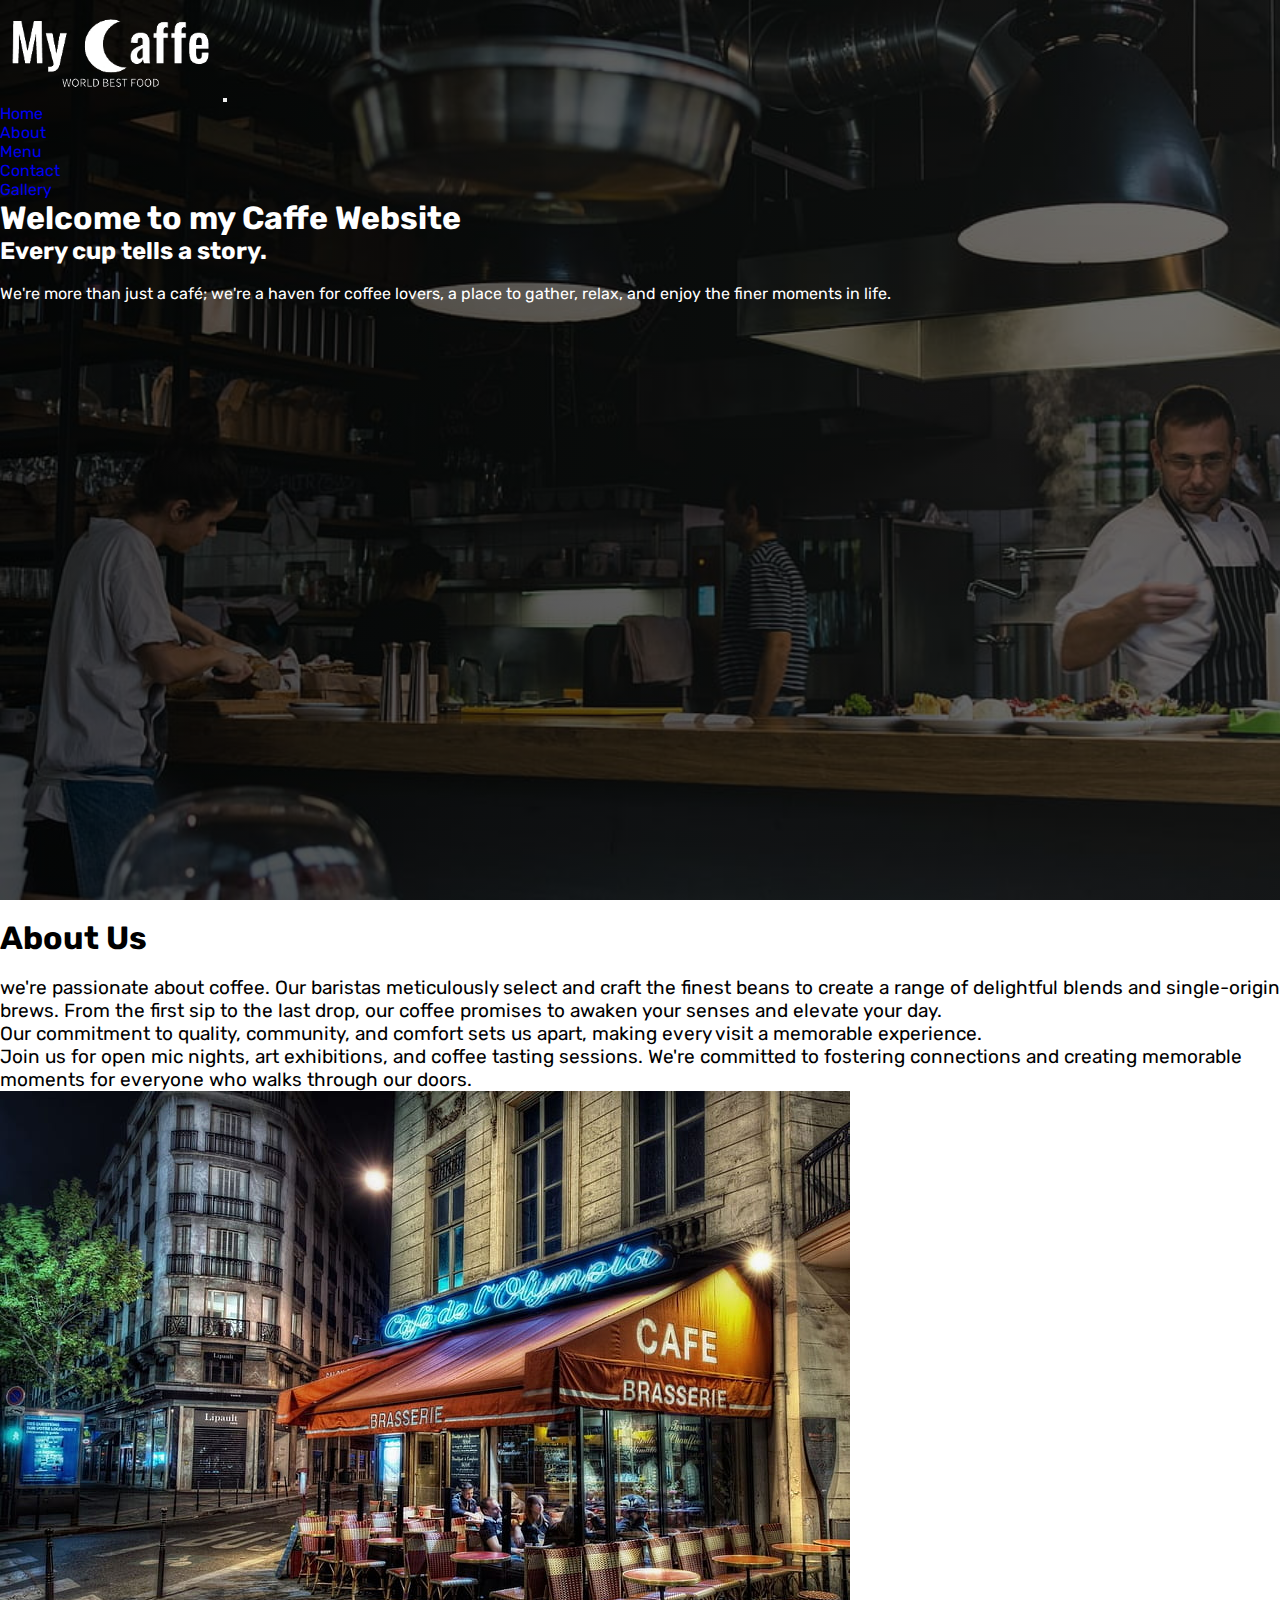
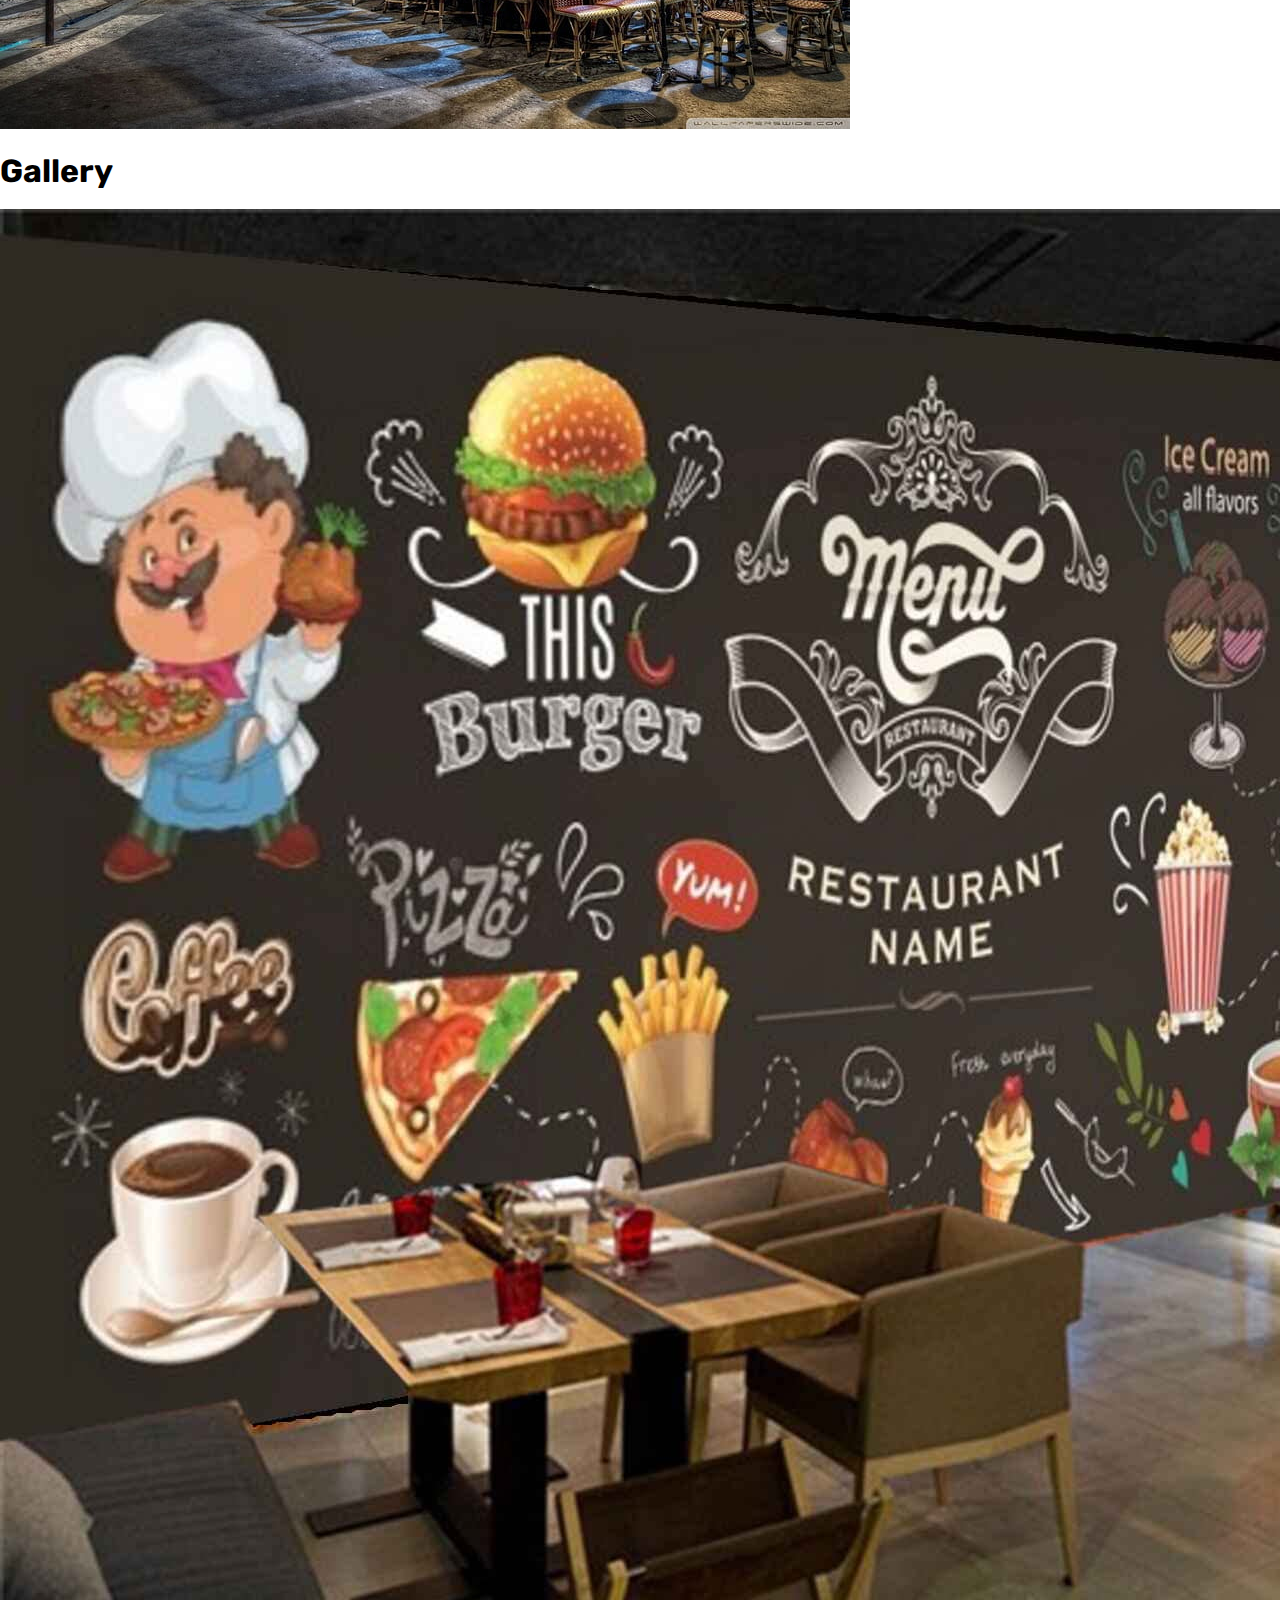
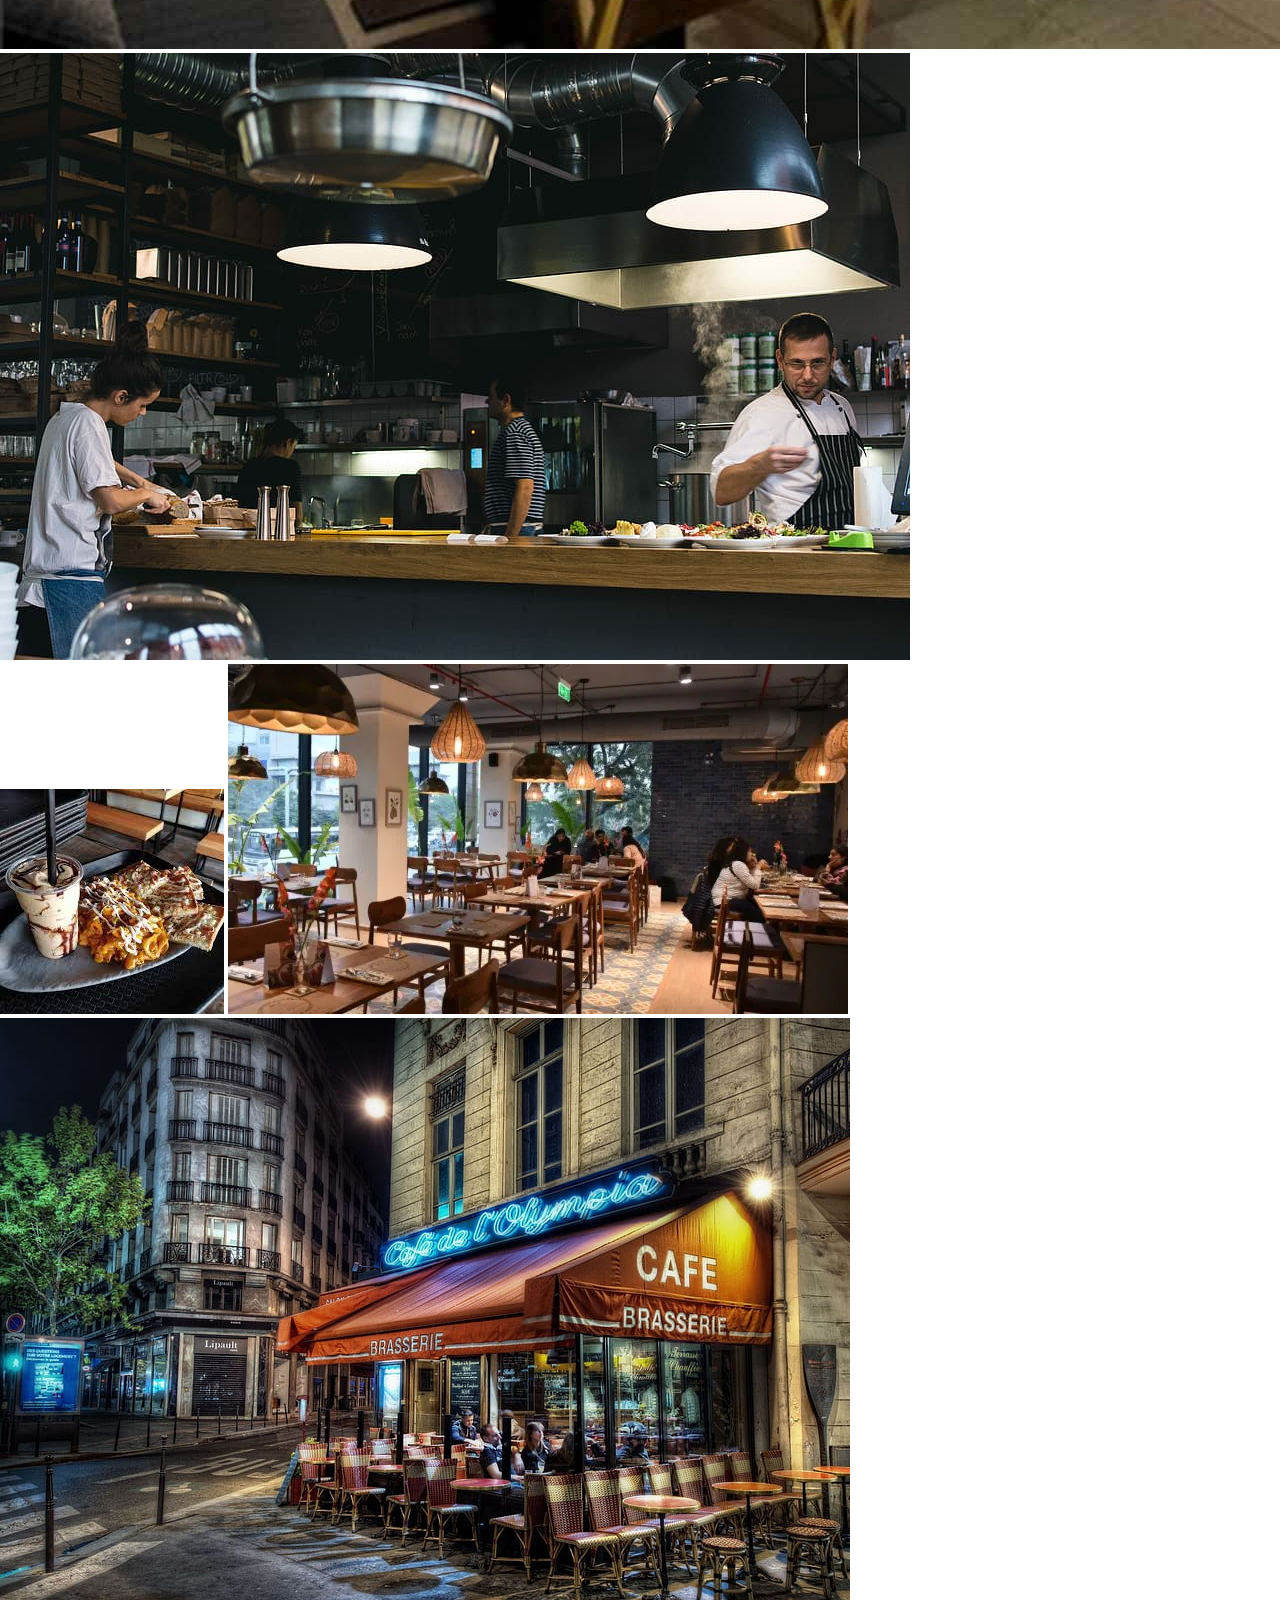
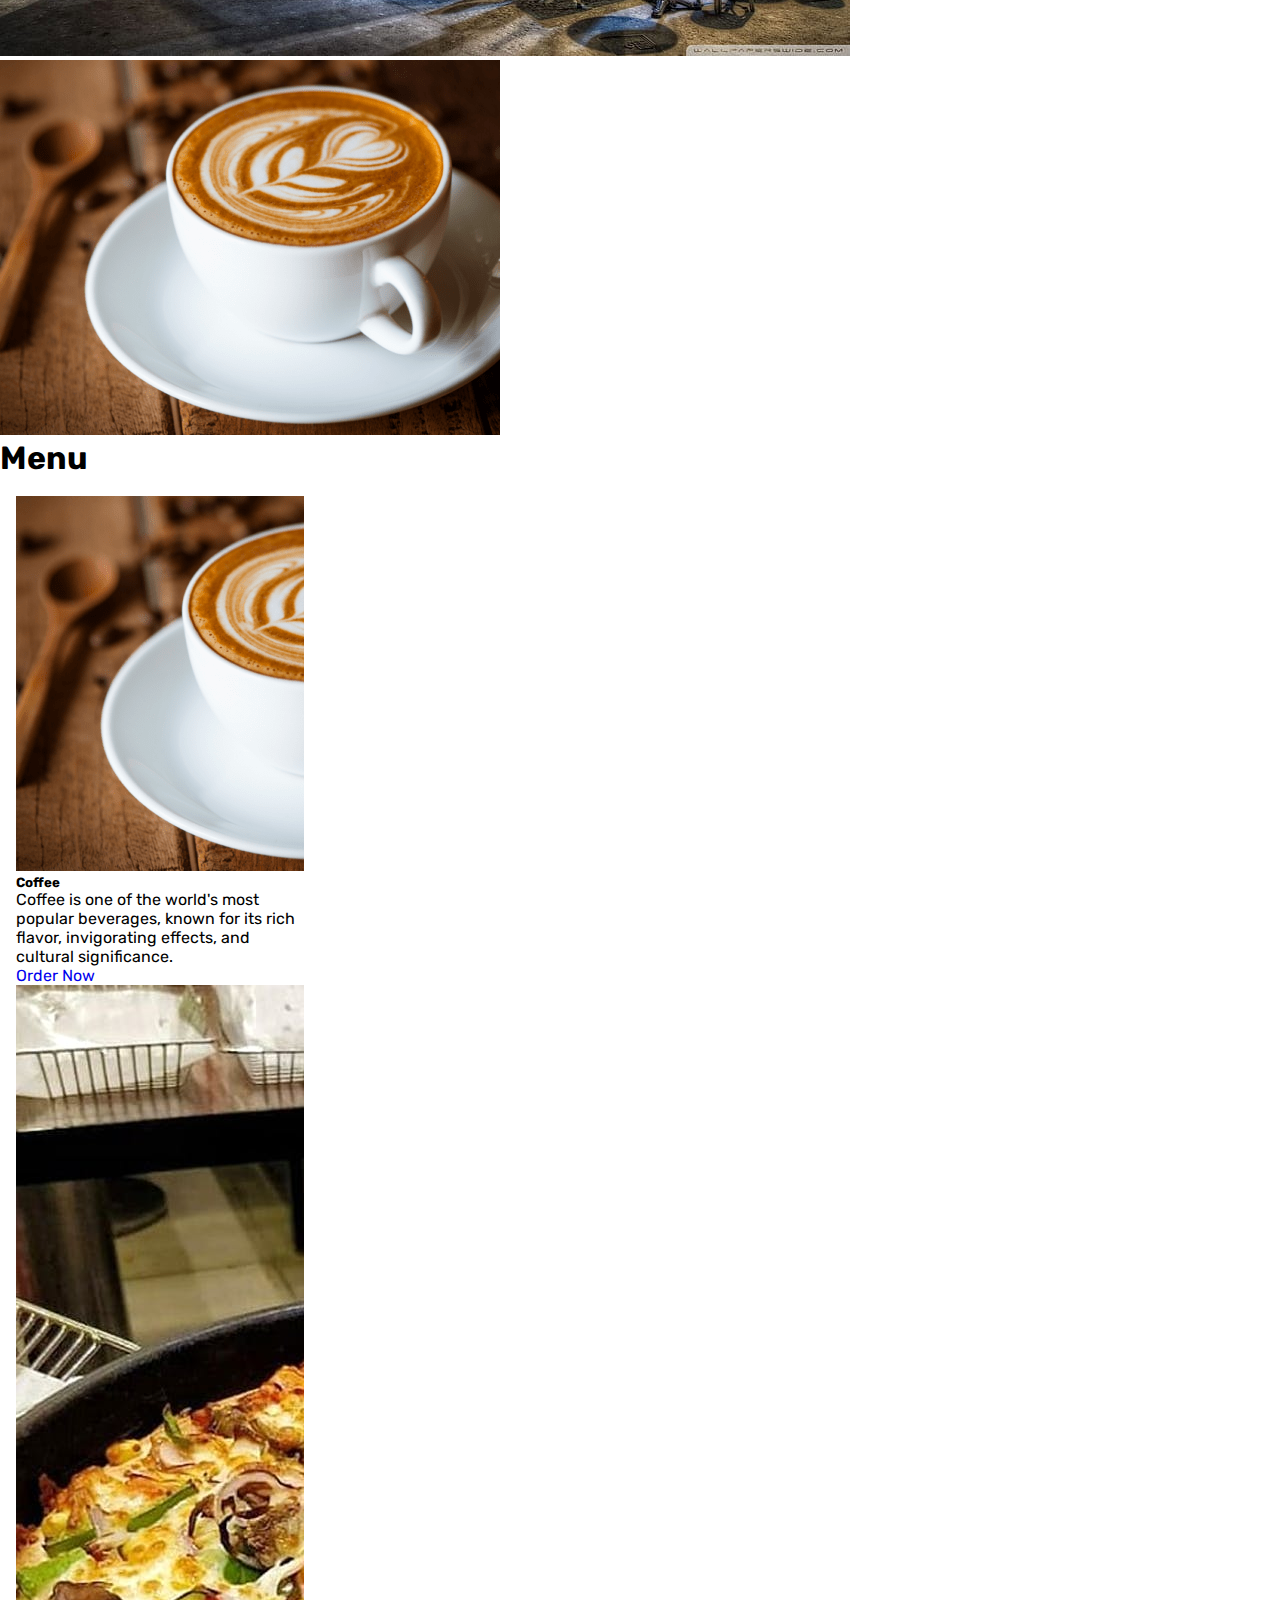
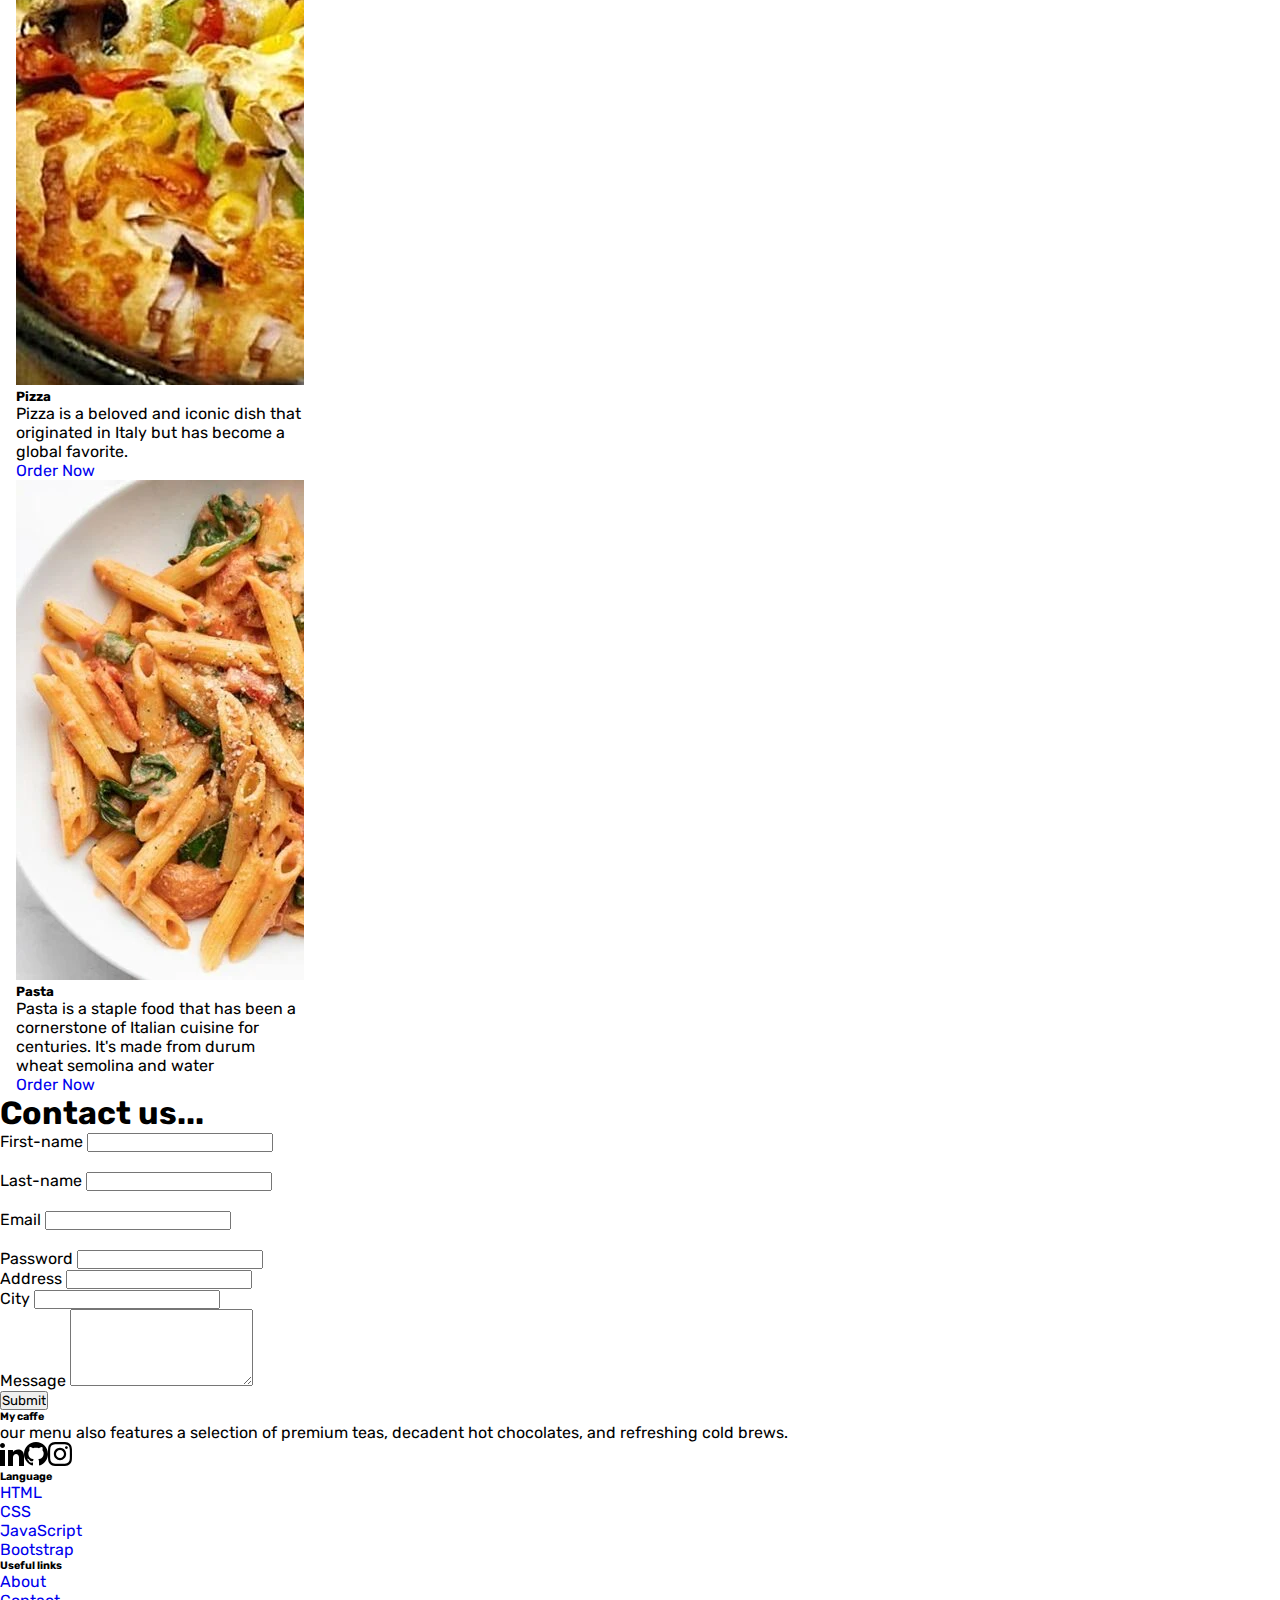
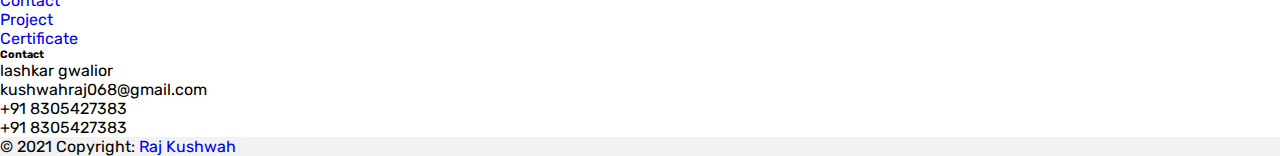
<file: index.html>
<!doctype html>
<html lang="en">

<head>
    <meta charset="utf-8">
    <meta name="viewport" content="width=device-width, initial-scale=1">
    <link rel="stylesheet" href="./style.css">
    <link href="https://cdn.jsdelivr.net/npm/bootstrap@5.0.2/dist/css/bootstrap.min.css" rel="stylesheet"
        integrity="sha384-EVSTQN3/azprG1Anm3QDgpJLIm9Nao0Yz1ztcQTwFspd3yD65VohhpuuCOmLASjC" crossorigin="anonymous">

    <title>Caffe Website</title>
</head>

<body>
    <section class="section1">
        <nav class="navbar navbar-expand-lg navbar-dark">
            <div class="container">
                <a class="navbar-brand" href="index.html"><img src="./images/logo2.png" alt="" height="100px"></a>
                <button class="navbar-toggler" type="button" data-bs-toggle="collapse" data-bs-target="#navbarNav"
                    aria-controls="navbarNav" aria-expanded="false" aria-label="Toggle navigation">
                    <span class="navbar-toggler-icon"></span>
                </button>

                <div class="collapse navbar-collapse justify-content-end" id="navbarNav">
                    <ul class="navbar-nav">
                        <li class="nav-item">
                            <a class="nav-link active" aria-current="page" href="index.html">Home</a>
                        </li>
                        <li class="nav-item">
                            <a class="nav-link" href="about.html">About</a>
                        </li>
                        <li class="nav-item">
                            <a class="nav-link" href="menu.html">Menu</a>
                        </li>
                        <li class="nav-item">
                            <a class="nav-link" href="contact.html">Contact</a>
                        </li>
                        <li class="nav-item">
                            <a class="nav-link" href="gallery.html">Gallery</a>
                        </li>
                    </ul>
                </div>
            </div>
        </nav>

        <main class="d-flex justify-content-center align-items-center  ">
            <div class=" w-50 h-50 text-center">
                <h1>Welcome to my Caffe Website</h1>
                <h2>Every cup tells a story.</h2> <br>
                <p class="lead">We're more than just a café; we're a haven for coffee lovers, a place to gather, relax,
                    and enjoy the finer moments in life.</p>
            </div>
        </main>
    </section>



    <section id="about">
        <br>
        <h1 class="text-center">About Us</h1>
        <br>
        <div class="container" id="about-container">
            <div class="row" id="banner-row">
                <div class="col-md-5" id="about-col">
                    <ul style="font-size: 19px;">
                        <p>
                            we're passionate about coffee. Our baristas meticulously select and craft the finest beans
                            to create a range of delightful blends and single-origin brews. From the first sip to the
                            last drop, our coffee promises to awaken your senses and elevate your day.
                        </p>
                        <p>Our commitment to quality, community, and comfort sets us apart, making every visit a
                            memorable experience.</p>
                        <p>
                            Join us for open mic nights, art exhibitions, and coffee tasting sessions. We're committed
                            to fostering connections and creating memorable moments for everyone who walks through our
                            doors.
                        </p>
                    </ul>
                </div>
                <div class="col-md-6" id="banner-col2">
                    <img src="./images/gall7.jpg" class="img-responsive rounded mx-auto d-block img-fluid">
                </div>
            </div>
        </div>
    </section>

    <section>
        <div class="row"><br>
            <h1 class="text-center mb-1">Gallery</h1><br>
            <div class="col-lg-4 col-md-12 mb-4 mb-lg-0">
                <img src="./images/gall1.jpg" class="w-100 shadow-1-strong rounded mb-4" alt="Boat on Calm Water" />

                <img src="./images/gall2.jpg" class="w-100 shadow-1-strong rounded mb-4"
                    alt="Wintry Mountain Landscape" />
            </div>

            <div class="col-lg-4 mb-4 mb-lg-0">
                <img src="./images/gall3.jpg" class="w-100 shadow-1-strong rounded mb-4"
                    alt="Mountains in the Clouds" />

                <img src="./images/gall4.webp" class="w-100 shadow-1-strong rounded mb-4" alt="Boat on Calm Water" />
            </div>

            <div class="col-lg-4 mb-4 mb-lg-0">
                <img src="./images/gall7.jpg" class="w-100 shadow-1-strong rounded mb-4" alt="Waves at Sea" />

                <img src="./images/coffee.png" class="w-100 shadow-1-strong rounded mb-4"
                    alt="Yosemite National Park" />
            </div>
        </div>
    </section>

    <section>
        <div class="container-fluid multi-card my-4 ">
            <h1 class="text-center">Menu</h1> <br>
            <div class="row  justify-content-center">
                <div class="card mb-4" style="width: 18rem;">
                    <img src="./images/coffee.png" class="card-img-top h-50" alt="...">
                    <div class="card-body">
                        <h5 class="card-title">Coffee</h5>
                        <p class="card-text">Coffee is one of the world's most popular beverages, known for its rich
                            flavor, invigorating effects, and cultural significance.</p>
                        <a href="#" class="btn btn-primary">Order Now</a>
                    </div>
                </div>
                <div class="card mb-4" style="width: 18rem;">
                    <img src="./images/pizza.jpg" class="card-img-top  h-50" alt="...">
                    <div class="card-body">
                        <h5 class="card-title">Pizza</h5>
                        <p class="card-text">Pizza is a beloved and iconic dish that originated in Italy but has become
                            a global favorite.</p>
                        <a href="#" class="btn btn-primary">Order Now</a>
                    </div>
                </div>
                <div class="card mb-4" style="width: 18rem;">
                    <img src="./images/pasta.webp" class="card-img-top  h-50" alt="...">
                    <div class="card-body">
                        <h5 class="card-title">Pasta</h5>
                        <p class="card-text">Pasta is a staple food that has been a cornerstone of Italian cuisine for
                            centuries. It's made from durum wheat semolina and water</p>
                        <a href="#" class="btn btn-primary">Order Now</a>
                    </div>
                </div>
            </div>

        </div>
    </section>

    <form class="row g-6 p-3 m-3 justify-content-center">
        <h1 class="text-center mb-2">Contact us...</h1>
        <div class="col-md-5 mb-3">
            <label for="firstname" class="form-label">First-name</label>
            <input type="text" class="form-control" id="firstname ">
        </div> <br>
        <div class="col-md-5 mb-3">
            <label for="lastname" class="form-label">Last-name</label>
            <input type="text" class="form-control" id="lastname ">
        </div> <br>

        <div class="col-md-5 mb-3">
            <label for="inputEmail4" class="form-label">Email</label>
            <input type="email" class="form-control" id="inputEmail4">
        </div> <br>
        <div class="col-md-5 mb-3">
            <label for="inputPassword4" class="form-label">Password</label>
            <input type="password" class="form-control" id="inputPassword4">
        </div>
        <div class="col-md-5 mb-3">
            <label for="inputAddress" class="form-label">Address</label>
            <input type="text" class="form-control" id="inputAddress">
        </div>
        <div class="col-md-5 mb-3">
            <label for="inputCity" class="form-label">City</label>
            <input type="text" class="form-control" id="inputCity">
        </div>

        <div class="col-md-10 mb-3">
            <label for="exampleFormControlTextarea1" class="form-label">Message</label>
            <textarea class="form-control" id="exampleFormControlTextarea1" rows="5"></textarea>
        </div>

        <div class="col-10 mt-4 mb-3">
            <button type="submit" class="btn btn-primary">Submit</button>
        </div>
    </form>


    <footer class="text-center text-lg-start bg-dark text-muted pt-1">
        <section class="">
            <div class="container text-center text-md-start mt-5">
                <div class="row mt-3">
                    <div class="col-md-3 col-lg-4 col-xl-3 mx-auto mb-4">
                        <h6 class="text-uppercase fw-bold mb-4">
                            <i class="fas fa-gem me-3"></i>My caffe
                        </h6>
                        <p>
                            our menu also features a selection of premium teas, decadent hot chocolates, and refreshing
                            cold brews.
                        </p>

                        <div class="style__SocialMedia-sc-vx03d8-1 fuvwBD mx-1"><a target="_blank"
                                rel="noopener noreferrer" href="https://linkedin.com/in/codewonders" class="mx-2"
                                aria-label="Go To Adenekan Wonderful Linkedin Page" title="Linkedin Page"><svg
                                    xmlns="http://www.w3.org/2000/svg" width="24" height="24" viewBox="0 0 24 24">
                                    <path
                                        d="M4.98 3.5c0 1.381-1.11 2.5-2.48 2.5s-2.48-1.119-2.48-2.5c0-1.38 1.11-2.5 2.48-2.5s2.48 1.12 2.48 2.5zm.02 4.5h-5v16h5v-16zm7.982 0h-4.968v16h4.969v-8.399c0-4.67 6.029-5.052 6.029 0v8.399h4.988v-10.131c0-7.88-8.922-7.593-11.018-3.714v-2.155z">
                                    </path>
                                </svg></a><a target="_blank" rel="noopener noreferrer"
                                href="https://github.com/adenekan41" class="mx-2"
                                aria-label="Go To Adenekan Wonderful Github Page" title="Github Page"><svg
                                    xmlns="http://www.w3.org/2000/svg" width="24" height="24" viewBox="0 0 24 24">
                                    <path
                                        d="M12 0c-6.626 0-12 5.373-12 12 0 5.302 3.438 9.8 8.207 11.387.599.111.793-.261.793-.577v-2.234c-3.338.726-4.033-1.416-4.033-1.416-.546-1.387-1.333-1.756-1.333-1.756-1.089-.745.083-.729.083-.729 1.205.084 1.839 1.237 1.839 1.237 1.07 1.834 2.807 1.304 3.492.997.107-.775.418-1.305.762-1.604-2.665-.305-5.467-1.334-5.467-5.931 0-1.311.469-2.381 1.236-3.221-.124-.303-.535-1.524.117-3.176 0 0 1.008-.322 3.301 1.23.957-.266 1.983-.399 3.003-.404 1.02.005 2.047.138 3.006.404 2.291-1.552 3.297-1.23 3.297-1.23.653 1.653.242 2.874.118 3.176.77.84 1.235 1.911 1.235 3.221 0 4.609-2.807 5.624-5.479 5.921.43.372.823 1.102.823 2.222v3.293c0 .319.192.694.801.576 4.765-1.589 8.199-6.086 8.199-11.386 0-6.627-5.373-12-12-12z">
                                    </path>
                                </svg></a><a target="_blank" rel="noopener noreferrer"
                                href="https://instagram.com/codewonders" class="mx-2"
                                aria-label="Go To Adenekan Wonderful Instagram Page" title="Instagram Page"><svg
                                    xmlns="http://www.w3.org/2000/svg" width="24" height="24" viewBox="0 0 24 24">
                                    <path
                                        d="M12 2.163c3.204 0 3.584.012 4.85.07 3.252.148 4.771 1.691 4.919 4.919.058 1.265.069 1.645.069 4.849 0 3.205-.012 3.584-.069 4.849-.149 3.225-1.664 4.771-4.919 4.919-1.266.058-1.644.07-4.85.07-3.204 0-3.584-.012-4.849-.07-3.26-.149-4.771-1.699-4.919-4.92-.058-1.265-.07-1.644-.07-4.849 0-3.204.013-3.583.07-4.849.149-3.227 1.664-4.771 4.919-4.919 1.266-.057 1.645-.069 4.849-.069zm0-2.163c-3.259 0-3.667.014-4.947.072-4.358.2-6.78 2.618-6.98 6.98-.059 1.281-.073 1.689-.073 4.948 0 3.259.014 3.668.072 4.948.2 4.358 2.618 6.78 6.98 6.98 1.281.058 1.689.072 4.948.072 3.259 0 3.668-.014 4.948-.072 4.354-.2 6.782-2.618 6.979-6.98.059-1.28.073-1.689.073-4.948 0-3.259-.014-3.667-.072-4.947-.196-4.354-2.617-6.78-6.979-6.98-1.281-.059-1.69-.073-4.949-.073zm0 5.838c-3.403 0-6.162 2.759-6.162 6.162s2.759 6.163 6.162 6.163 6.162-2.759 6.162-6.163c0-3.403-2.759-6.162-6.162-6.162zm0 10.162c-2.209 0-4-1.79-4-4 0-2.209 1.791-4 4-4s4 1.791 4 4c0 2.21-1.791 4-4 4zm6.406-11.845c-.796 0-1.441.645-1.441 1.44s.645 1.44 1.441 1.44c.795 0 1.439-.645 1.439-1.44s-.644-1.44-1.439-1.44z">
                                    </path>
                                </svg></a></div>
                    </div>

                    <div class="col-md-2 col-lg-2 col-xl-2 mx-auto mb-4">
                        <h6 class="text-uppercase fw-bold mb-4">
                            Language
                        </h6>
                        <p>
                            <a href="#!" class="text-reset">HTML</a>
                        </p>
                        <p>
                            <a href="#!" class="text-reset">CSS</a>
                        </p>
                        <p>
                            <a href="#!" class="text-reset">JavaScript</a>
                        </p>
                        <p>
                            <a href="#!" class="text-reset">Bootstrap</a>
                        </p>
                    </div>

                    <div class="col-md-3 col-lg-2 col-xl-2 mx-auto mb-4">
                        <h6 class="text-uppercase fw-bold mb-4">
                            Useful links
                        </h6>
                        <p>
                            <a href="#" class="text-reset">About</a>
                        </p>
                        <p>
                            <a href="#!" class="text-reset">Contact</a>
                        </p>
                        <p>
                            <a href="#!" class="text-reset">Project</a>
                        </p>
                        <p>
                            <a href="#!" class="text-reset">Certificate</a>
                        </p>
                    </div>

                    <div class="col-md-4 col-lg-3 col-xl-3 mx-auto mb-md-0 mb-4">
                        <h6 class="text-uppercase fw-bold mb-4">Contact</h6>
                        <p><i class="fas fa-home me-3"></i> lashkar gwalior</p>
                        <p>
                            <i class="fas fa-envelope me-3"></i>
                            kushwahraj068@gmail.com
                        </p>
                        <p><i class="fas fa-phone me-3"></i> +91 8305427383</p>
                        <p><i class="fas fa-print me-3"></i> +91 8305427383</p>
                    </div>
                </div>
            </div>
        </section>


        <div class="text-center p-4" style="background-color: rgba(0, 0, 0, 0.05);">
            © 2021 Copyright:
            <a class="text-reset fw-bold" href="#">Raj Kushwah</a>
        </div>
    </footer>

    <script src="https://cdn.jsdelivr.net/npm/bootstrap@5.0.2/dist/js/bootstrap.bundle.min.js"
        integrity="sha384-MrcW6ZMFYlzcLA8Nl+NtUVF0sA7MsXsP1UyJoMp4YLEuNSfAP+JcXn/tWtIaxVXM"
        crossorigin="anonymous"></script>
</body>

</html>
</file>
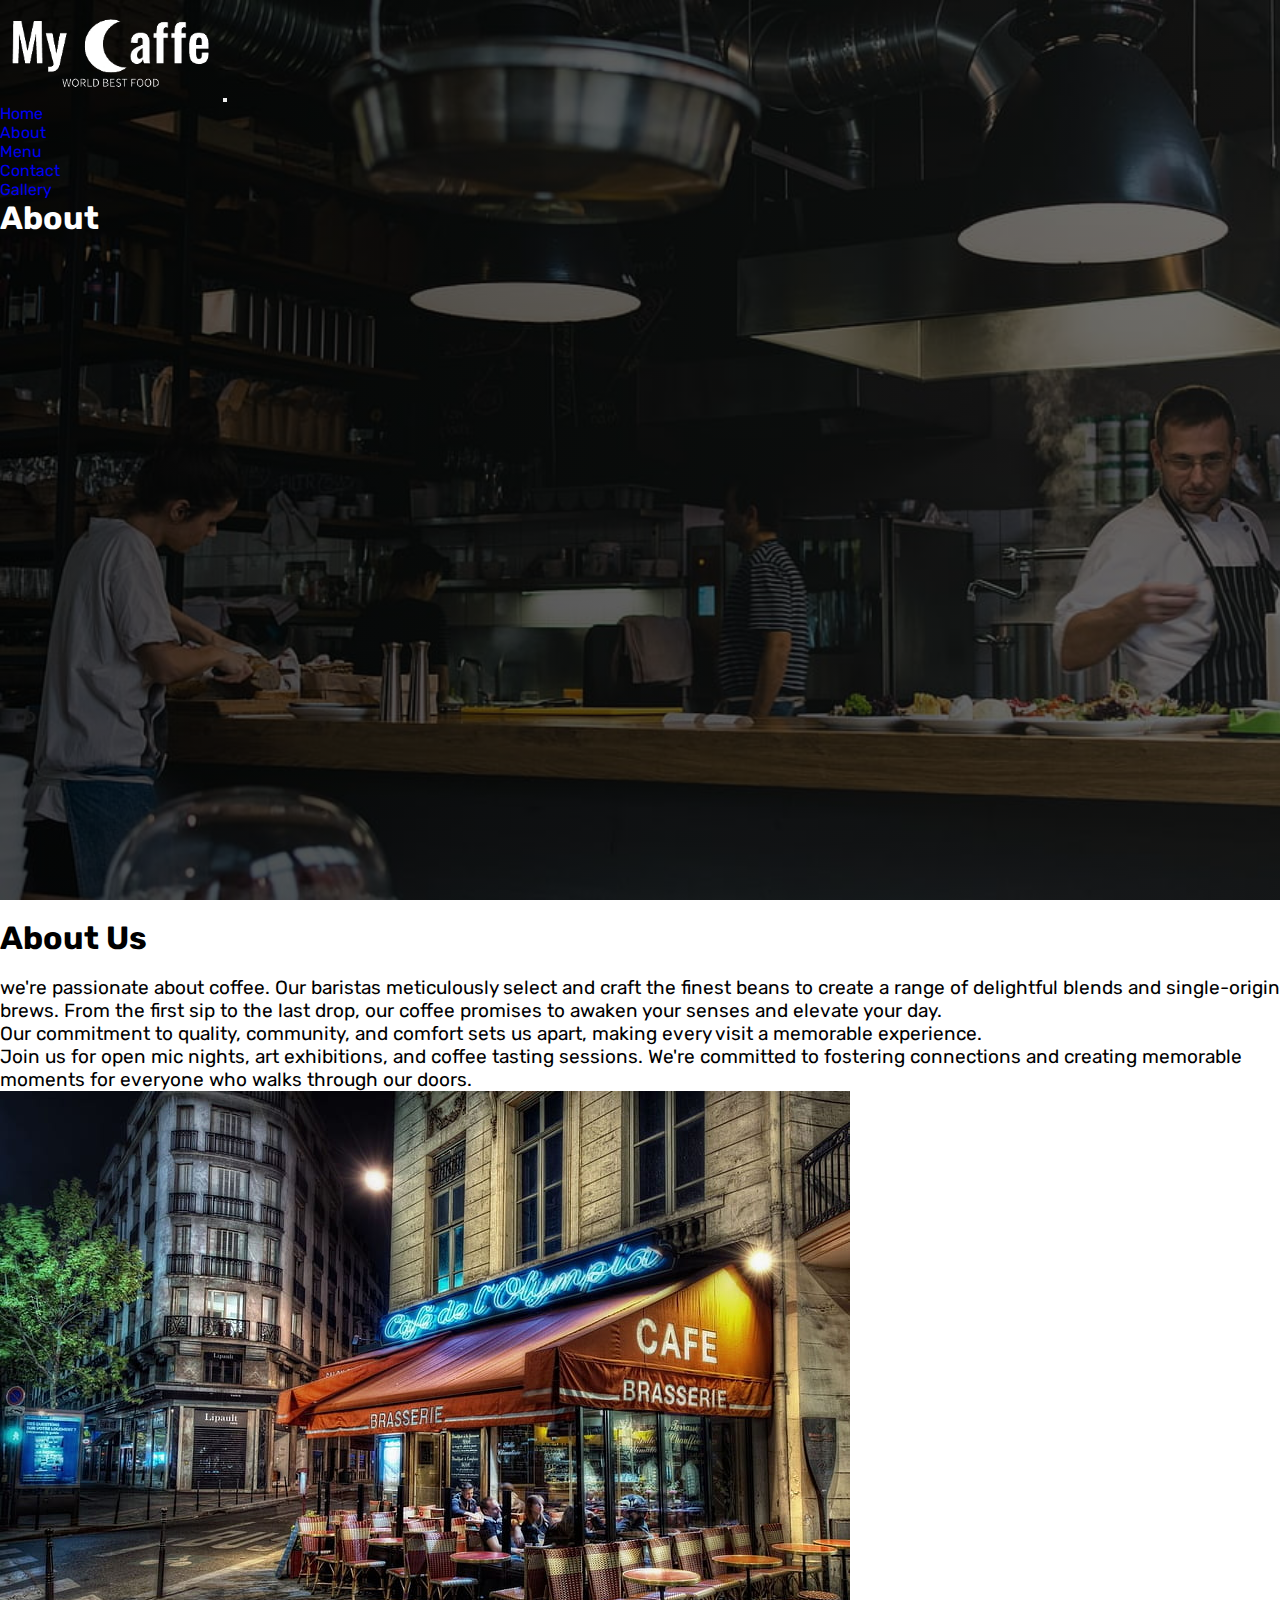
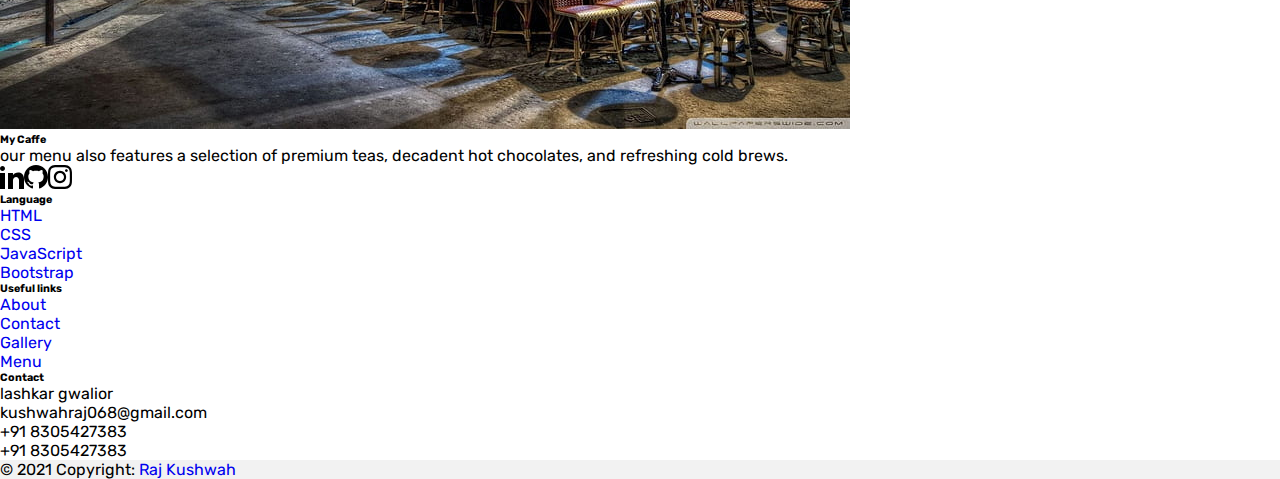
<file: about.html>
<!doctype html>
<html lang="en">

<head>
    <meta charset="utf-8">
    <meta name="viewport" content="width=device-width, initial-scale=1">
    <link rel="stylesheet" href="./style.css">
    <link href="https://cdn.jsdelivr.net/npm/bootstrap@5.0.2/dist/css/bootstrap.min.css" rel="stylesheet"
        integrity="sha384-EVSTQN3/azprG1Anm3QDgpJLIm9Nao0Yz1ztcQTwFspd3yD65VohhpuuCOmLASjC" crossorigin="anonymous">

    <title>Caffe Website</title>
</head>

<body>
    <section class="section1">
        <nav class="navbar navbar-expand-lg navbar-dark">
            <div class="container">
                <a class="navbar-brand" href="index.html"><img src="./images/logo2.png" alt="" height="100px"></a>
                <button class="navbar-toggler" type="button" data-bs-toggle="collapse" data-bs-target="#navbarNav"
                    aria-controls="navbarNav" aria-expanded="false" aria-label="Toggle navigation">
                    <span class="navbar-toggler-icon"></span>
                </button>

                <div class="collapse navbar-collapse justify-content-end" id="navbarNav">
                    <ul class="navbar-nav">
                        <li class="nav-item">
                            <a class="nav-link active" aria-current="page" href="index.html">Home</a>
                        </li>
                        <li class="nav-item">
                            <a class="nav-link" href="about.html">About</a>
                        </li>
                        <li class="nav-item">
                            <a class="nav-link" href="menu.html">Menu</a>
                        </li>
                        <li class="nav-item">
                            <a class="nav-link" href="contact.html">Contact</a>
                        </li>
                        <li class="nav-item">
                            <a class="nav-link" href="gallery.html">Gallery</a>
                        </li>
                    </ul>
                </div>
            </div>
        </nav>

        <main class="d-flex justify-content-center align-items-center  ">
            <div class=" w-50 h-50 text-center">
                <h1>About</h1>
            </div>
        </main>
    </section>



    <section id="about">
        <br>
        <h1 class="text-center">About Us</h1>
        <br>
        <div class="container" id="about-container">
            <div class="row" id="banner-row">
                <div class="col-md-5" id="about-col">
                    <ul style="font-size: 19px;">
                        <p>
                            we're passionate about coffee. Our baristas meticulously select and craft the finest beans
                            to create a range of delightful blends and single-origin brews. From the first sip to the
                            last drop, our coffee promises to awaken your senses and elevate your day.
                        </p>
                        <p>Our commitment to quality, community, and comfort sets us apart, making every visit a
                            memorable experience.</p>
                        <p>
                            Join us for open mic nights, art exhibitions, and coffee tasting sessions. We're committed
                            to fostering connections and creating memorable moments for everyone who walks through our
                            doors.
                        </p>
                    </ul>
                </div>
                <div class="col-md-6" id="banner-col2">
                    <img src="./images/gall7.jpg" class="img-responsive rounded mx-auto d-block img-fluid">
                </div>
            </div>
        </div>
    </section>


    <footer class="text-center text-lg-start bg-dark text-muted pt-1">
        <section class="">
            <div class="container text-center text-md-start mt-5">
                <div class="row mt-3">
                    <div class="col-md-3 col-lg-4 col-xl-3 mx-auto mb-4">
                        <h6 class="text-uppercase fw-bold mb-4">
                            <i class="fas fa-gem me-3"></i>My Caffe
                        </h6>
                        <p>
                            our menu also features a selection of premium teas, decadent hot chocolates, and refreshing
                            cold brews.
                        </p>

                        <div class="style__SocialMedia-sc-vx03d8-1 fuvwBD mx-1"><a target="_blank"
                                rel="noopener noreferrer" href="https://linkedin.com/in/codewonders" class="mx-2"
                                aria-label="Go To Adenekan Wonderful Linkedin Page" title="Linkedin Page"><svg
                                    xmlns="http://www.w3.org/2000/svg" width="24" height="24" viewBox="0 0 24 24">
                                    <path
                                        d="M4.98 3.5c0 1.381-1.11 2.5-2.48 2.5s-2.48-1.119-2.48-2.5c0-1.38 1.11-2.5 2.48-2.5s2.48 1.12 2.48 2.5zm.02 4.5h-5v16h5v-16zm7.982 0h-4.968v16h4.969v-8.399c0-4.67 6.029-5.052 6.029 0v8.399h4.988v-10.131c0-7.88-8.922-7.593-11.018-3.714v-2.155z">
                                    </path>
                                </svg></a><a target="_blank" rel="noopener noreferrer"
                                href="https://github.com/adenekan41" class="mx-2"
                                aria-label="Go To Adenekan Wonderful Github Page" title="Github Page"><svg
                                    xmlns="http://www.w3.org/2000/svg" width="24" height="24" viewBox="0 0 24 24">
                                    <path
                                        d="M12 0c-6.626 0-12 5.373-12 12 0 5.302 3.438 9.8 8.207 11.387.599.111.793-.261.793-.577v-2.234c-3.338.726-4.033-1.416-4.033-1.416-.546-1.387-1.333-1.756-1.333-1.756-1.089-.745.083-.729.083-.729 1.205.084 1.839 1.237 1.839 1.237 1.07 1.834 2.807 1.304 3.492.997.107-.775.418-1.305.762-1.604-2.665-.305-5.467-1.334-5.467-5.931 0-1.311.469-2.381 1.236-3.221-.124-.303-.535-1.524.117-3.176 0 0 1.008-.322 3.301 1.23.957-.266 1.983-.399 3.003-.404 1.02.005 2.047.138 3.006.404 2.291-1.552 3.297-1.23 3.297-1.23.653 1.653.242 2.874.118 3.176.77.84 1.235 1.911 1.235 3.221 0 4.609-2.807 5.624-5.479 5.921.43.372.823 1.102.823 2.222v3.293c0 .319.192.694.801.576 4.765-1.589 8.199-6.086 8.199-11.386 0-6.627-5.373-12-12-12z">
                                    </path>
                                </svg></a><a target="_blank" rel="noopener noreferrer"
                                href="https://instagram.com/codewonders" class="mx-2"
                                aria-label="Go To Adenekan Wonderful Instagram Page" title="Instagram Page"><svg
                                    xmlns="http://www.w3.org/2000/svg" width="24" height="24" viewBox="0 0 24 24">
                                    <path
                                        d="M12 2.163c3.204 0 3.584.012 4.85.07 3.252.148 4.771 1.691 4.919 4.919.058 1.265.069 1.645.069 4.849 0 3.205-.012 3.584-.069 4.849-.149 3.225-1.664 4.771-4.919 4.919-1.266.058-1.644.07-4.85.07-3.204 0-3.584-.012-4.849-.07-3.26-.149-4.771-1.699-4.919-4.92-.058-1.265-.07-1.644-.07-4.849 0-3.204.013-3.583.07-4.849.149-3.227 1.664-4.771 4.919-4.919 1.266-.057 1.645-.069 4.849-.069zm0-2.163c-3.259 0-3.667.014-4.947.072-4.358.2-6.78 2.618-6.98 6.98-.059 1.281-.073 1.689-.073 4.948 0 3.259.014 3.668.072 4.948.2 4.358 2.618 6.78 6.98 6.98 1.281.058 1.689.072 4.948.072 3.259 0 3.668-.014 4.948-.072 4.354-.2 6.782-2.618 6.979-6.98.059-1.28.073-1.689.073-4.948 0-3.259-.014-3.667-.072-4.947-.196-4.354-2.617-6.78-6.979-6.98-1.281-.059-1.69-.073-4.949-.073zm0 5.838c-3.403 0-6.162 2.759-6.162 6.162s2.759 6.163 6.162 6.163 6.162-2.759 6.162-6.163c0-3.403-2.759-6.162-6.162-6.162zm0 10.162c-2.209 0-4-1.79-4-4 0-2.209 1.791-4 4-4s4 1.791 4 4c0 2.21-1.791 4-4 4zm6.406-11.845c-.796 0-1.441.645-1.441 1.44s.645 1.44 1.441 1.44c.795 0 1.439-.645 1.439-1.44s-.644-1.44-1.439-1.44z">
                                    </path>
                                </svg></a></div>
                    </div>

                    <div class="col-md-2 col-lg-2 col-xl-2 mx-auto mb-4">
                        <h6 class="text-uppercase fw-bold mb-4">
                            Language
                        </h6>
                        <p>
                            <a href="#!" class="text-reset">HTML</a>
                        </p>
                        <p>
                            <a href="#!" class="text-reset">CSS</a>
                        </p>
                        <p>
                            <a href="#!" class="text-reset">JavaScript</a>
                        </p>
                        <p>
                            <a href="#!" class="text-reset">Bootstrap</a>
                        </p>
                    </div>

                    <div class="col-md-3 col-lg-2 col-xl-2 mx-auto mb-4">
                        <h6 class="text-uppercase fw-bold mb-4">
                            Useful links
                        </h6>
                        <p>
                            <a href="#" class="text-reset">About</a>
                        </p>
                        <p>
                            <a href="#!" class="text-reset">Contact</a>
                        </p>
                        <p>
                            <a href="#!" class="text-reset">Gallery</a>
                        </p>
                        <p>
                            <a href="#!" class="text-reset">Menu</a>
                        </p>
                    </div>

                    <div class="col-md-4 col-lg-3 col-xl-3 mx-auto mb-md-0 mb-4">
                        <h6 class="text-uppercase fw-bold mb-4">Contact</h6>
                        <p><i class="fas fa-home me-3"></i> lashkar gwalior</p>
                        <p>
                            <i class="fas fa-envelope me-3"></i>
                            kushwahraj068@gmail.com
                        </p>
                        <p><i class="fas fa-phone me-3"></i> +91 8305427383</p>
                        <p><i class="fas fa-print me-3"></i> +91 8305427383</p>
                    </div>
                </div>
            </div>
        </section>


        <div class="text-center p-4" style="background-color: rgba(0, 0, 0, 0.05);">
            © 2021 Copyright:
            <a class="text-reset fw-bold" href="#">Raj Kushwah</a>
        </div>
    </footer>

    <script src="https://cdn.jsdelivr.net/npm/bootstrap@5.0.2/dist/js/bootstrap.bundle.min.js"
        integrity="sha384-MrcW6ZMFYlzcLA8Nl+NtUVF0sA7MsXsP1UyJoMp4YLEuNSfAP+JcXn/tWtIaxVXM"
        crossorigin="anonymous"></script>
</body>

</html>
</file>
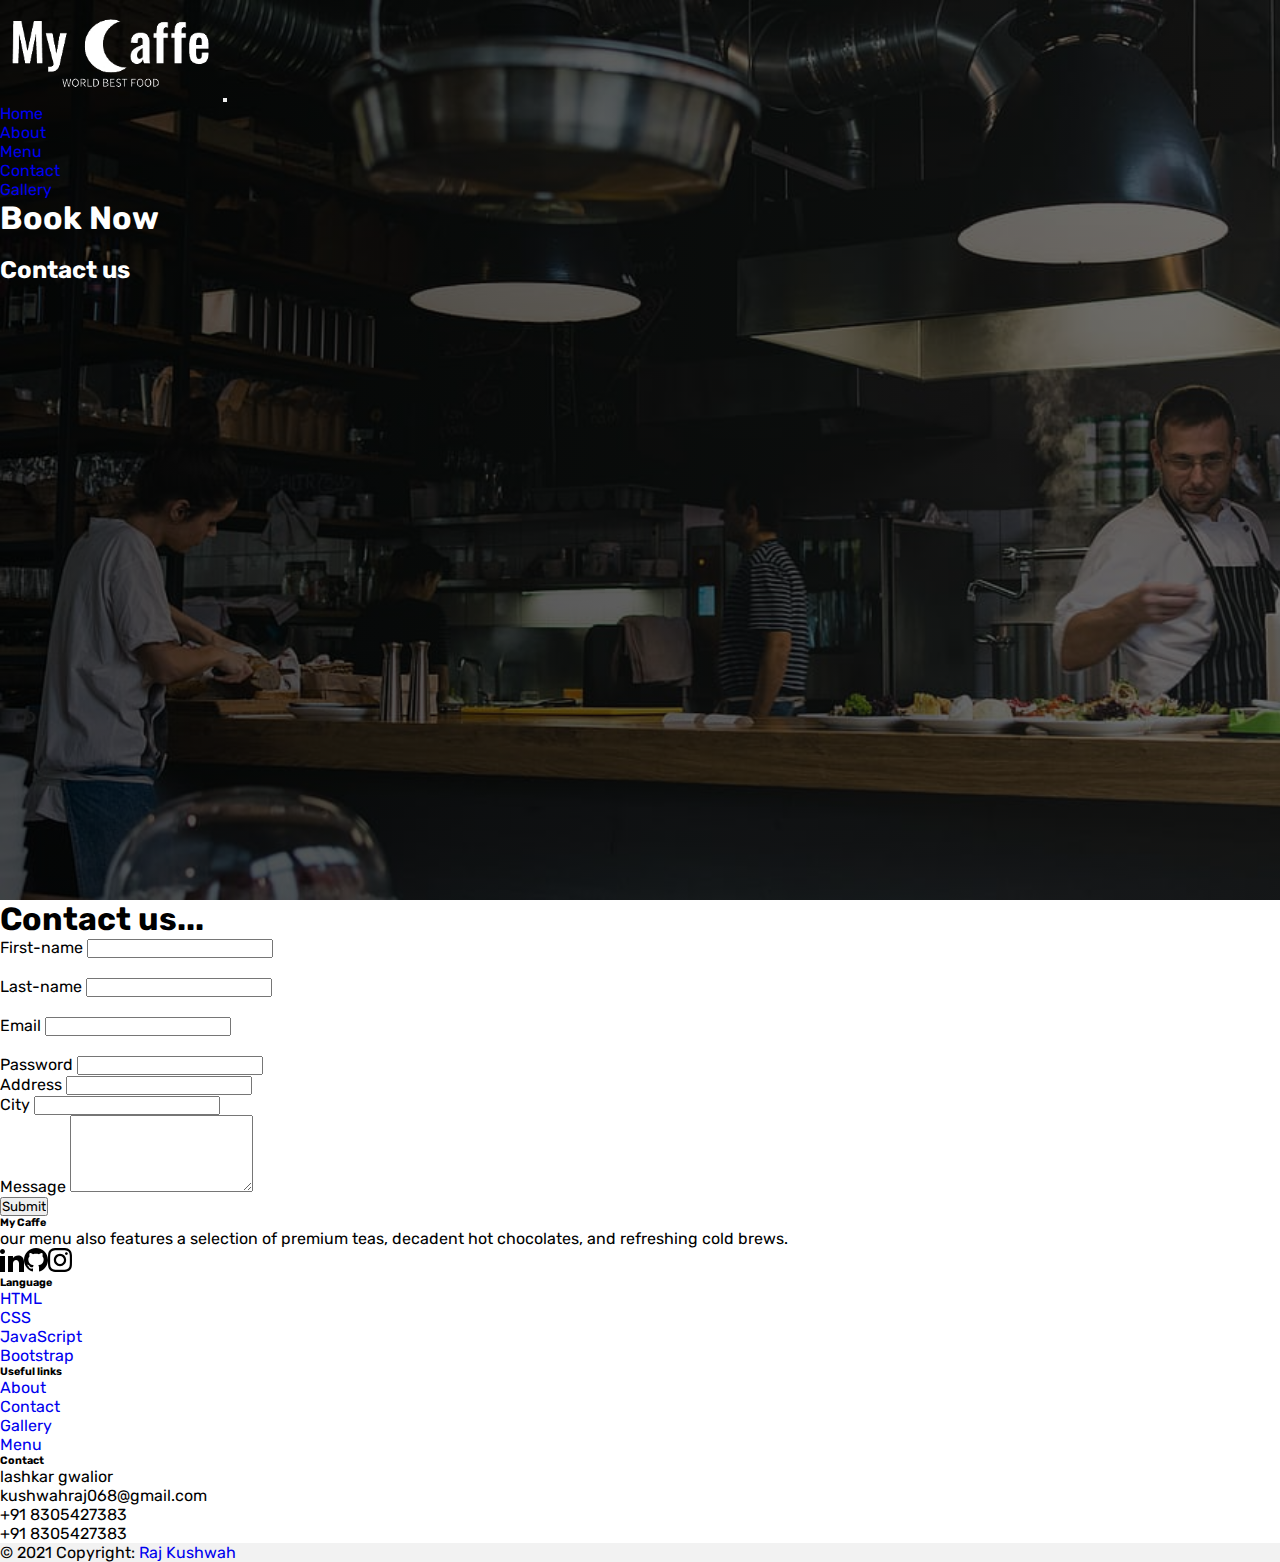
<file: contact.html>
<!doctype html>
<html lang="en">

<head>
    <meta charset="utf-8">
    <meta name="viewport" content="width=device-width, initial-scale=1">
    <link rel="stylesheet" href="./style.css">
    <link href="https://cdn.jsdelivr.net/npm/bootstrap@5.0.2/dist/css/bootstrap.min.css" rel="stylesheet"
        integrity="sha384-EVSTQN3/azprG1Anm3QDgpJLIm9Nao0Yz1ztcQTwFspd3yD65VohhpuuCOmLASjC" crossorigin="anonymous">

    <title>Caffe Website</title>
</head>

<body>
    <section class="section1">
        <nav class="navbar navbar-expand-lg navbar-dark">
            <div class="container">
                <a class="navbar-brand" href="index.html"><img src="./images/logo2.png" alt="" height="100px"></a>
                <button class="navbar-toggler" type="button" data-bs-toggle="collapse" data-bs-target="#navbarNav"
                    aria-controls="navbarNav" aria-expanded="false" aria-label="Toggle navigation">
                    <span class="navbar-toggler-icon"></span>
                </button>

                <div class="collapse navbar-collapse justify-content-end" id="navbarNav">
                    <ul class="navbar-nav">
                        <li class="nav-item">
                            <a class="nav-link active" aria-current="page" href="index.html">Home</a>
                        </li>
                        <li class="nav-item">
                            <a class="nav-link" href="about.html">About</a>
                        </li>
                        <li class="nav-item">
                            <a class="nav-link" href="menu.html">Menu</a>
                        </li>
                        <li class="nav-item">
                            <a class="nav-link" href="contact.html">Contact</a>
                        </li>
                        <li class="nav-item">
                            <a class="nav-link" href="gallery.html">Gallery</a>
                        </li>
                    </ul>
                </div>
            </div>
        </nav>

        <main class="d-flex justify-content-center align-items-center  ">
            <div class=" w-50 h-50 text-center">
               <h1>Book Now</h1>
               <br>
               <h2>Contact us</h2>
            </div>
        </main>
    </section>

    <form class="row g-6 p-3 m-3 justify-content-center">
        <h1 class="text-center mb-2">Contact us...</h1> 
        <div class="col-md-5 mb-3">
          <label for="firstname" class="form-label">First-name</label>
          <input type="text" class="form-control" id="firstname ">
        </div> <br>
        <div class="col-md-5 mb-3">
          <label for="lastname" class="form-label">Last-name</label>
          <input type="text" class="form-control" id="lastname ">
        </div> <br>
    
        <div class="col-md-5 mb-3">
          <label for="inputEmail4" class="form-label">Email</label>
          <input type="email" class="form-control" id="inputEmail4">
        </div> <br>
        <div class="col-md-5 mb-3">
          <label for="inputPassword4" class="form-label">Password</label>
          <input type="password" class="form-control" id="inputPassword4">
        </div> 
        <div class="col-md-5 mb-3">
          <label for="inputAddress" class="form-label">Address</label>
          <input type="text" class="form-control" id="inputAddress">
        </div>
        <div class="col-md-5 mb-3">
          <label for="inputCity" class="form-label">City</label>
          <input type="text" class="form-control" id="inputCity">
        </div>
    
        <div class="col-md-10 mb-3">
          <label for="exampleFormControlTextarea1" class="form-label">Message</label>
          <textarea class="form-control" id="exampleFormControlTextarea1" rows="5"></textarea>
        </div>
    
        <div class="col-10 mt-4 mb-3">
          <button type="submit" class="btn btn-primary">Submit</button>
        </div>
      </form>


    <footer class="text-center text-lg-start bg-dark text-muted pt-1">
        <section class="">
            <div class="container text-center text-md-start mt-5">
                <div class="row mt-3">
                    <div class="col-md-3 col-lg-4 col-xl-3 mx-auto mb-4">
                        <h6 class="text-uppercase fw-bold mb-4">
                            <i class="fas fa-gem me-3"></i>My Caffe
                        </h6>
                        <p>
                            our menu also features a selection of premium teas, decadent hot chocolates, and refreshing
                            cold brews.
                        </p>

                        <div class="style__SocialMedia-sc-vx03d8-1 fuvwBD mx-1"><a target="_blank"
                                rel="noopener noreferrer" href="https://linkedin.com/in/codewonders" class="mx-2"
                                aria-label="Go To Adenekan Wonderful Linkedin Page" title="Linkedin Page"><svg
                                    xmlns="http://www.w3.org/2000/svg" width="24" height="24" viewBox="0 0 24 24">
                                    <path
                                        d="M4.98 3.5c0 1.381-1.11 2.5-2.48 2.5s-2.48-1.119-2.48-2.5c0-1.38 1.11-2.5 2.48-2.5s2.48 1.12 2.48 2.5zm.02 4.5h-5v16h5v-16zm7.982 0h-4.968v16h4.969v-8.399c0-4.67 6.029-5.052 6.029 0v8.399h4.988v-10.131c0-7.88-8.922-7.593-11.018-3.714v-2.155z">
                                    </path>
                                </svg></a><a target="_blank" rel="noopener noreferrer" 
                                href="https://github.com/adenekan41" class="mx-2" aria-label="Go To Adenekan Wonderful Github Page"
                                title="Github Page"><svg xmlns="http://www.w3.org/2000/svg" width="24" height="24"
                                    viewBox="0 0 24 24">
                                    <path
                                        d="M12 0c-6.626 0-12 5.373-12 12 0 5.302 3.438 9.8 8.207 11.387.599.111.793-.261.793-.577v-2.234c-3.338.726-4.033-1.416-4.033-1.416-.546-1.387-1.333-1.756-1.333-1.756-1.089-.745.083-.729.083-.729 1.205.084 1.839 1.237 1.839 1.237 1.07 1.834 2.807 1.304 3.492.997.107-.775.418-1.305.762-1.604-2.665-.305-5.467-1.334-5.467-5.931 0-1.311.469-2.381 1.236-3.221-.124-.303-.535-1.524.117-3.176 0 0 1.008-.322 3.301 1.23.957-.266 1.983-.399 3.003-.404 1.02.005 2.047.138 3.006.404 2.291-1.552 3.297-1.23 3.297-1.23.653 1.653.242 2.874.118 3.176.77.84 1.235 1.911 1.235 3.221 0 4.609-2.807 5.624-5.479 5.921.43.372.823 1.102.823 2.222v3.293c0 .319.192.694.801.576 4.765-1.589 8.199-6.086 8.199-11.386 0-6.627-5.373-12-12-12z">
                                    </path>
                                </svg></a><a target="_blank" rel="noopener noreferrer"
                                href="https://instagram.com/codewonders" class="mx-2"
                                aria-label="Go To Adenekan Wonderful Instagram Page" title="Instagram Page"><svg
                                    xmlns="http://www.w3.org/2000/svg" width="24" height="24" viewBox="0 0 24 24">
                                    <path
                                        d="M12 2.163c3.204 0 3.584.012 4.85.07 3.252.148 4.771 1.691 4.919 4.919.058 1.265.069 1.645.069 4.849 0 3.205-.012 3.584-.069 4.849-.149 3.225-1.664 4.771-4.919 4.919-1.266.058-1.644.07-4.85.07-3.204 0-3.584-.012-4.849-.07-3.26-.149-4.771-1.699-4.919-4.92-.058-1.265-.07-1.644-.07-4.849 0-3.204.013-3.583.07-4.849.149-3.227 1.664-4.771 4.919-4.919 1.266-.057 1.645-.069 4.849-.069zm0-2.163c-3.259 0-3.667.014-4.947.072-4.358.2-6.78 2.618-6.98 6.98-.059 1.281-.073 1.689-.073 4.948 0 3.259.014 3.668.072 4.948.2 4.358 2.618 6.78 6.98 6.98 1.281.058 1.689.072 4.948.072 3.259 0 3.668-.014 4.948-.072 4.354-.2 6.782-2.618 6.979-6.98.059-1.28.073-1.689.073-4.948 0-3.259-.014-3.667-.072-4.947-.196-4.354-2.617-6.78-6.979-6.98-1.281-.059-1.69-.073-4.949-.073zm0 5.838c-3.403 0-6.162 2.759-6.162 6.162s2.759 6.163 6.162 6.163 6.162-2.759 6.162-6.163c0-3.403-2.759-6.162-6.162-6.162zm0 10.162c-2.209 0-4-1.79-4-4 0-2.209 1.791-4 4-4s4 1.791 4 4c0 2.21-1.791 4-4 4zm6.406-11.845c-.796 0-1.441.645-1.441 1.44s.645 1.44 1.441 1.44c.795 0 1.439-.645 1.439-1.44s-.644-1.44-1.439-1.44z">
                                    </path>
                                </svg></a></div>
                    </div>

                    <div class="col-md-2 col-lg-2 col-xl-2 mx-auto mb-4">
                        <h6 class="text-uppercase fw-bold mb-4">
                            Language
                        </h6>
                        <p>
                            <a href="#!" class="text-reset">HTML</a>
                        </p>
                        <p>
                            <a href="#!" class="text-reset">CSS</a>
                        </p>
                        <p>
                            <a href="#!" class="text-reset">JavaScript</a>
                        </p>
                        <p>
                            <a href="#!" class="text-reset">Bootstrap</a>
                        </p>
                    </div>

                    <div class="col-md-3 col-lg-2 col-xl-2 mx-auto mb-4">
                        <h6 class="text-uppercase fw-bold mb-4">
                            Useful links
                        </h6>
                        <p>
                            <a href="#" class="text-reset">About</a>
                        </p>
                        <p>
                            <a href="#!" class="text-reset">Contact</a>
                        </p>
                        <p>
                            <a href="#!" class="text-reset">Gallery</a>
                        </p>
                        <p>
                            <a href="#!" class="text-reset">Menu</a>
                        </p>
                    </div>

                    <div class="col-md-4 col-lg-3 col-xl-3 mx-auto mb-md-0 mb-4">
                        <h6 class="text-uppercase fw-bold mb-4">Contact</h6>
                        <p><i class="fas fa-home me-3"></i> lashkar gwalior</p>
                        <p>
                            <i class="fas fa-envelope me-3"></i>
                            kushwahraj068@gmail.com
                        </p>
                        <p><i class="fas fa-phone me-3"></i> +91 8305427383</p>
                        <p><i class="fas fa-print me-3"></i> +91 8305427383</p>
                    </div>
                </div>
            </div>
        </section>


        <div class="text-center p-4" style="background-color: rgba(0, 0, 0, 0.05);">
            © 2021 Copyright:
            <a class="text-reset fw-bold" href="#">Raj Kushwah</a>
        </div>
    </footer>

    <script src="https://cdn.jsdelivr.net/npm/bootstrap@5.0.2/dist/js/bootstrap.bundle.min.js"
        integrity="sha384-MrcW6ZMFYlzcLA8Nl+NtUVF0sA7MsXsP1UyJoMp4YLEuNSfAP+JcXn/tWtIaxVXM"
        crossorigin="anonymous"></script>
</body>

</html>
</file>
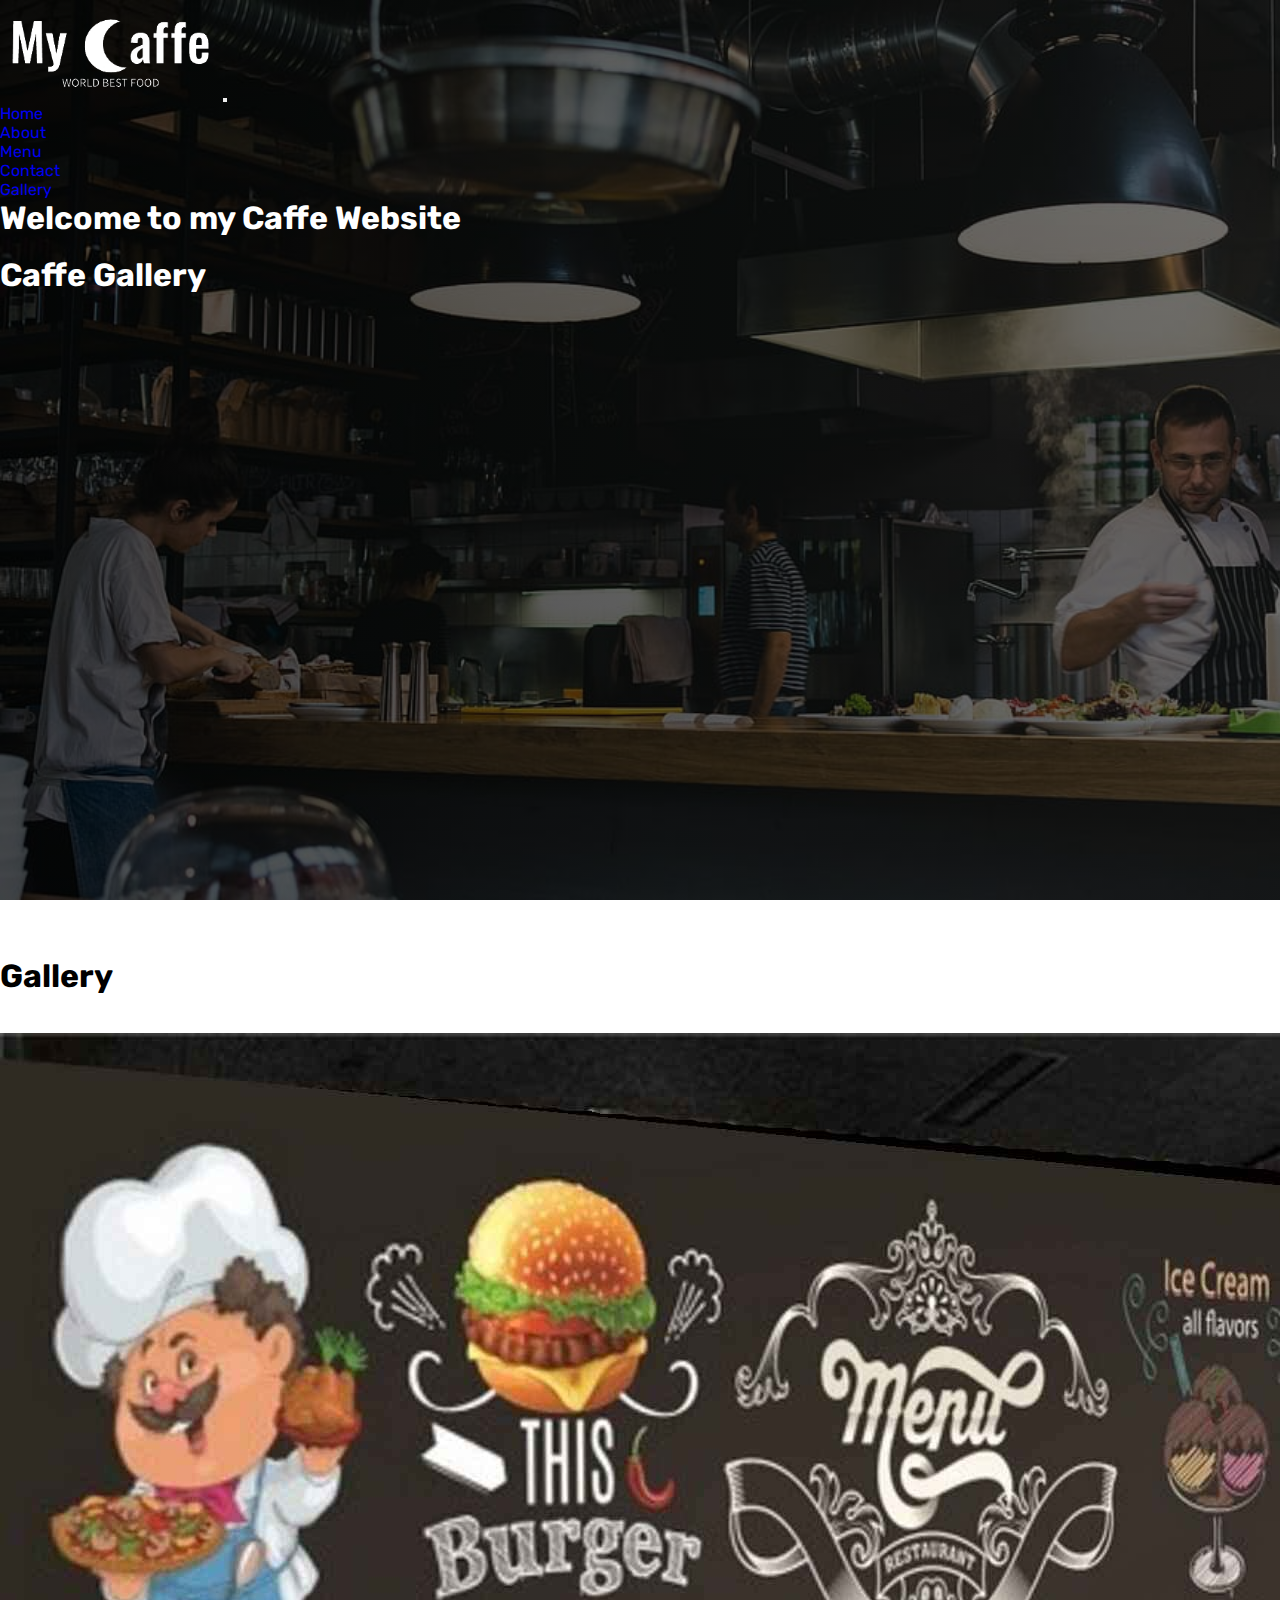
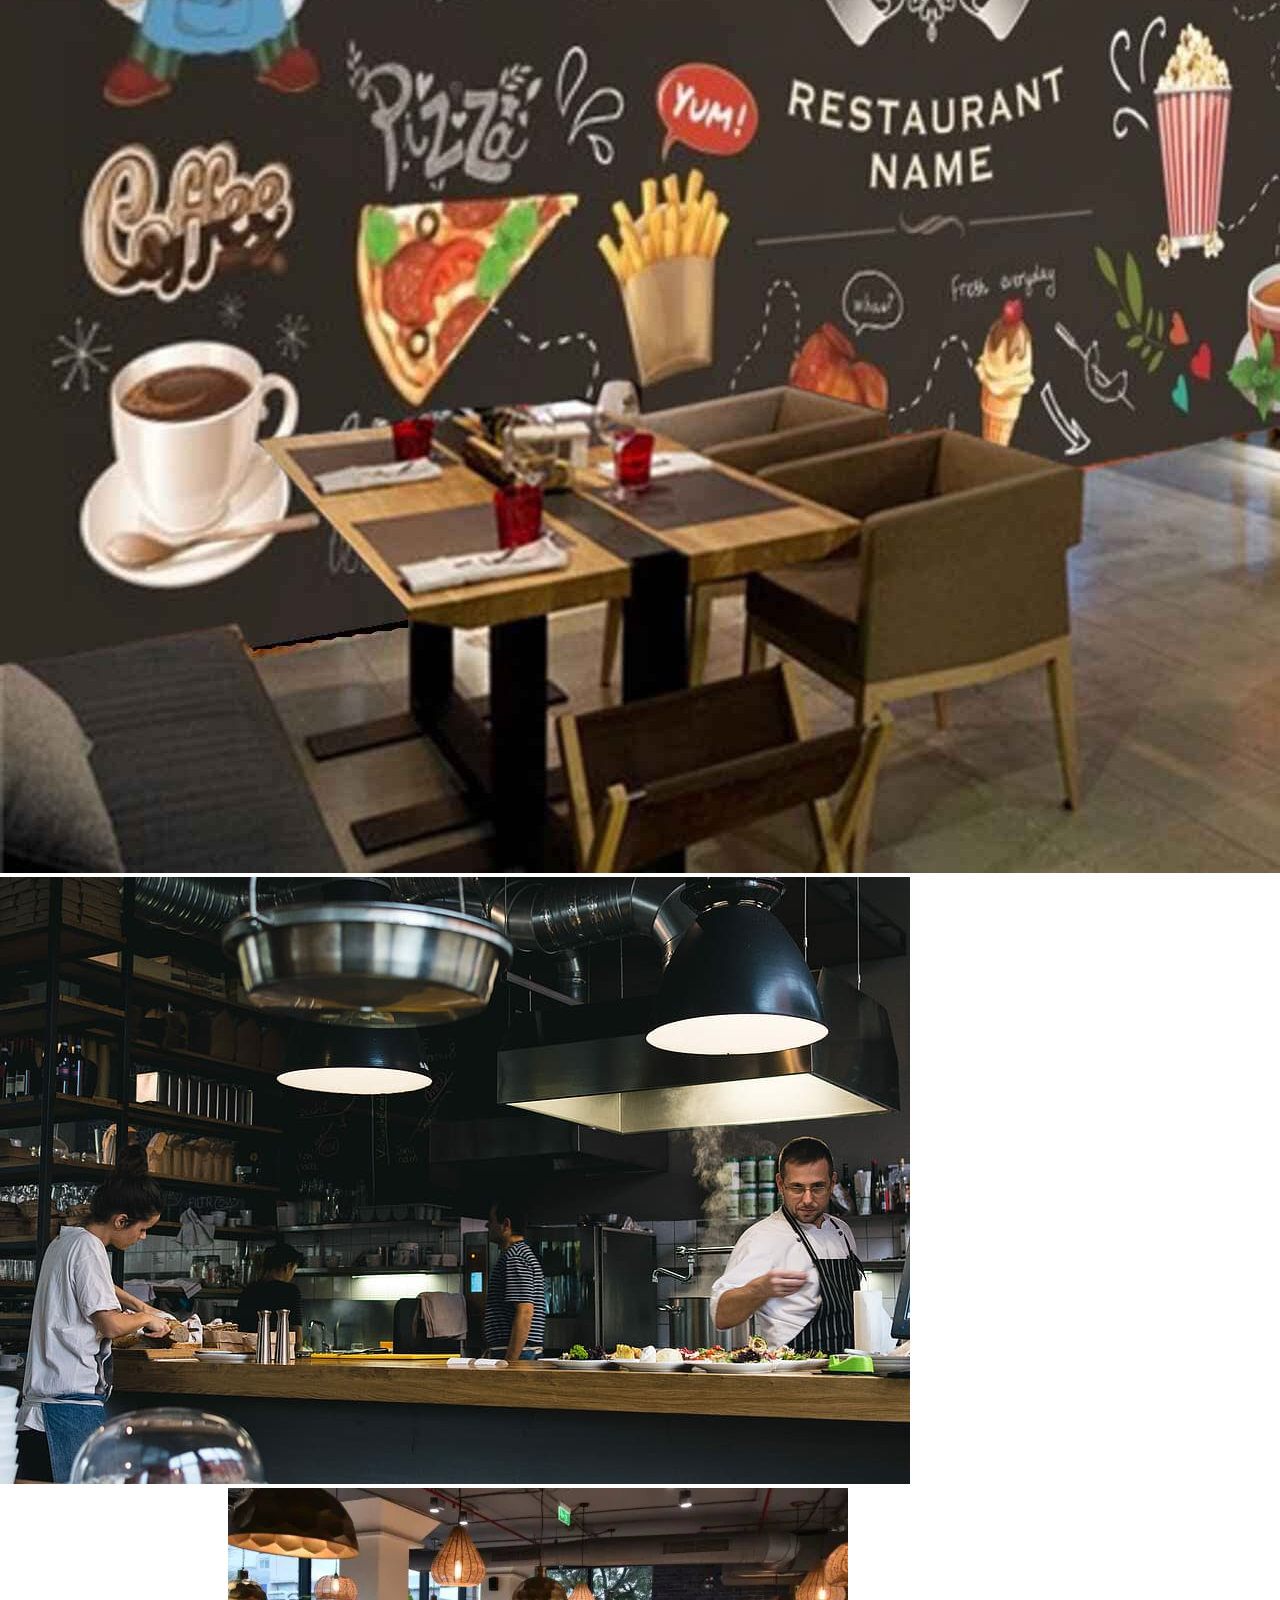
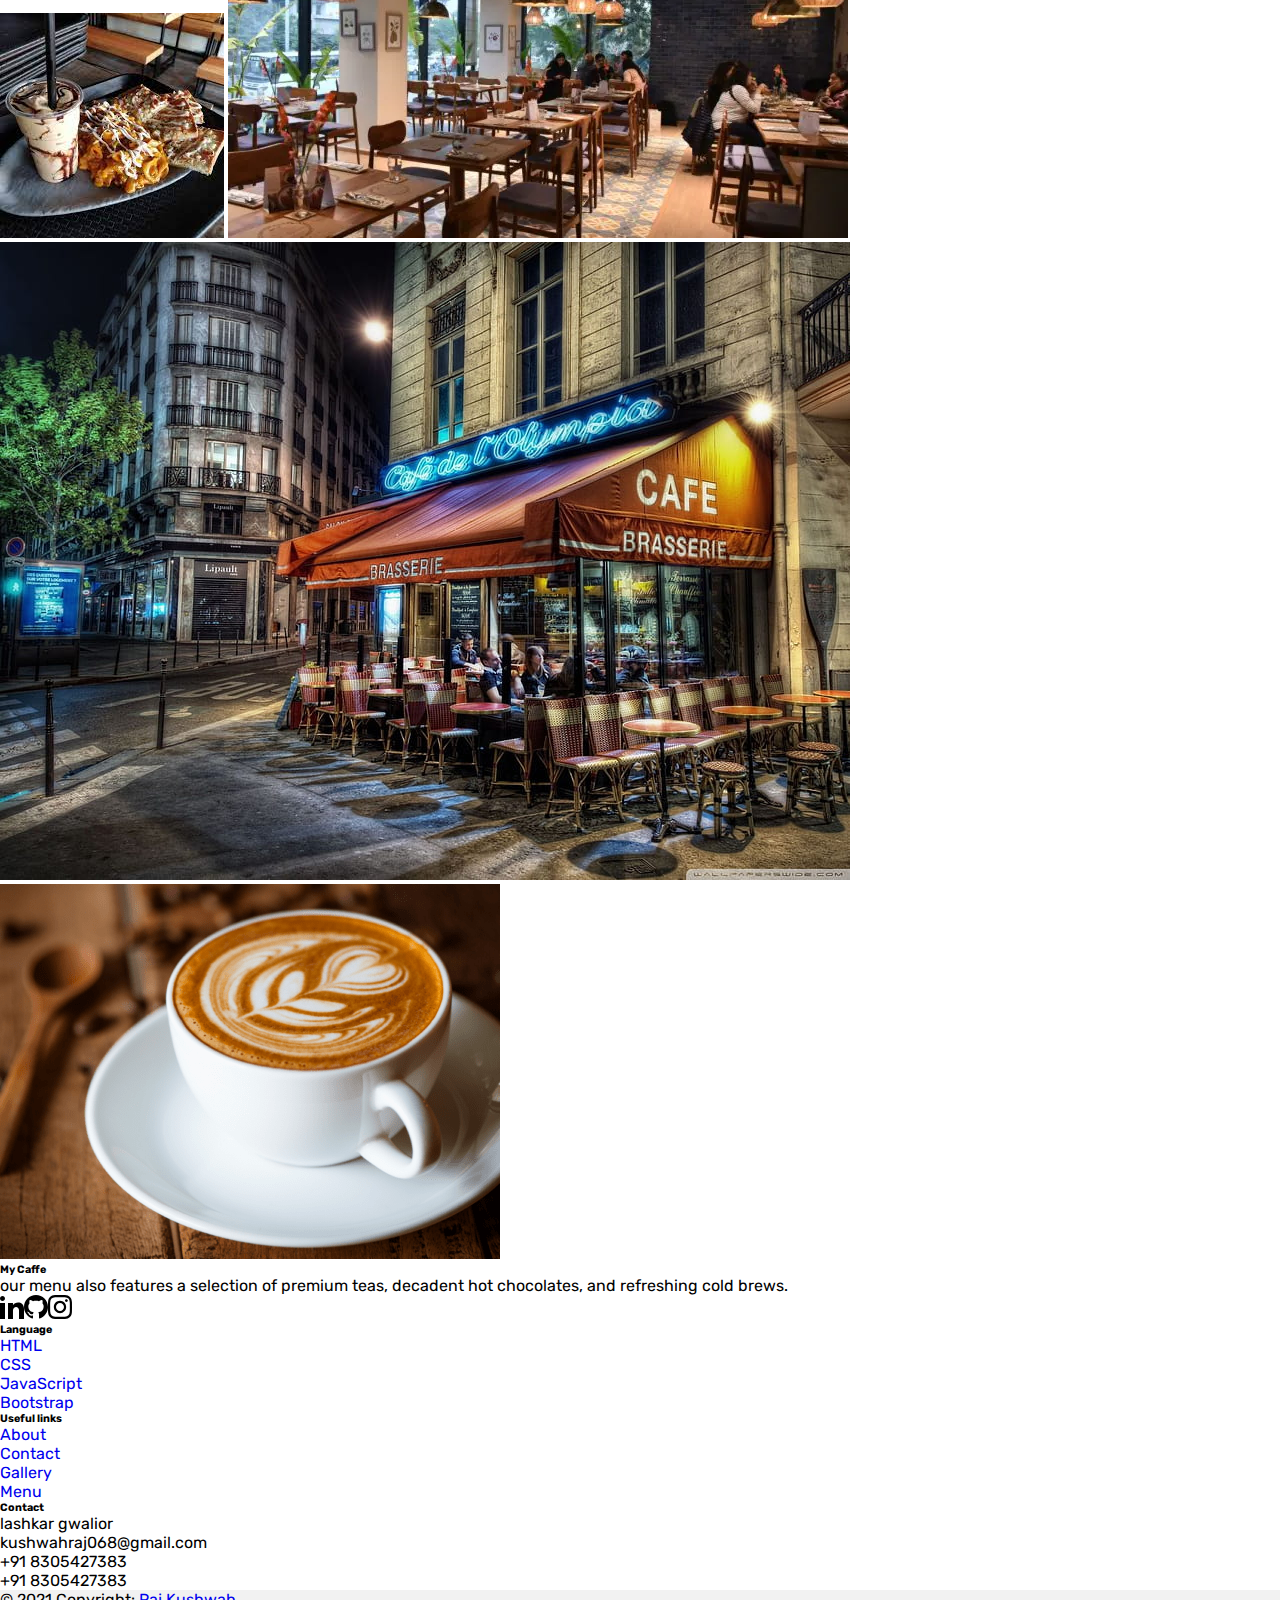
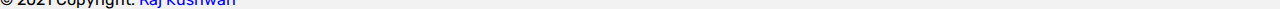
<file: gallery.html>
<!doctype html>
<html lang="en">

<head>
    <meta charset="utf-8">
    <meta name="viewport" content="width=device-width, initial-scale=1">
    <link rel="stylesheet" href="./style.css">
    <link href="https://cdn.jsdelivr.net/npm/bootstrap@5.0.2/dist/css/bootstrap.min.css" rel="stylesheet"
        integrity="sha384-EVSTQN3/azprG1Anm3QDgpJLIm9Nao0Yz1ztcQTwFspd3yD65VohhpuuCOmLASjC" crossorigin="anonymous">

    <title>Caffe Website</title>
</head>

<body>
    <section class="section1">
        <nav class="navbar navbar-expand-lg navbar-dark">
            <div class="container">
                <a class="navbar-brand" href="index.html"><img src="./images/logo2.png" alt="" height="100px"></a>
                <button class="navbar-toggler" type="button" data-bs-toggle="collapse" data-bs-target="#navbarNav"
                    aria-controls="navbarNav" aria-expanded="false" aria-label="Toggle navigation">
                    <span class="navbar-toggler-icon"></span>
                </button>

                <div class="collapse navbar-collapse justify-content-end" id="navbarNav">
                    <ul class="navbar-nav">
                        <li class="nav-item">
                            <a class="nav-link active" aria-current="page" href="index.html">Home</a>
                        </li>
                        <li class="nav-item">
                            <a class="nav-link" href="about.html">About</a>
                        </li>
                        <li class="nav-item">
                            <a class="nav-link" href="menu.html">Menu</a>
                        </li>
                        <li class="nav-item">
                            <a class="nav-link" href="contact.html">Contact</a>
                        </li>
                        <li class="nav-item">
                            <a class="nav-link" href="gallery.html">Gallery</a>
                        </li>
                    </ul>
                </div>
            </div>
        </nav>

        <main class="d-flex justify-content-center align-items-center  ">
            <div class=" w-50 h-50 text-center">
                <h1>Welcome to my Caffe Website</h1><br>
                <h1>Caffe Gallery</h1>
            </div>
        </main>
    </section>
<br><br>
    <section>
        <div class="row"> 
            <br>
            <h1 class="text-center mt-1 mb-1 pb-1">Gallery</h1>
            <br><br>
            <div class="col-lg-4 col-md-12 mb-4 mb-lg-0">
              <img
                src="./images/gall1.jpg"
                class="w-100 shadow-1-strong rounded mb-4"
                alt="Boat on Calm Water"
              />
          
              <img
                src="./images/gall2.jpg"
                class="w-100 shadow-1-strong rounded mb-4"
                alt="Wintry Mountain Landscape"
              />
            </div>
          
            <div class="col-lg-4 mb-4 mb-lg-0">
              <img
                src="./images/gall3.jpg"
                class="w-100 shadow-1-strong rounded mb-4"
                alt="Mountains in the Clouds"
              />
          
              <img
                src="./images/gall4.webp"
                class="w-100 shadow-1-strong rounded mb-4"
                alt="Boat on Calm Water"
              />
            </div>
          
            <div class="col-lg-4 mb-4 mb-lg-0">
              <img
                src="./images/gall7.jpg"
                class="w-100 shadow-1-strong rounded mb-4"
                alt="Waves at Sea"
              />
          
              <img
                src="./images/coffee.png"
                class="w-100 shadow-1-strong rounded mb-4"
                alt="Yosemite National Park"
              />
            </div>
          </div>
    </section>
    



    <footer class="text-center text-lg-start bg-dark text-muted pt-1">
        <section class="">
            <div class="container text-center text-md-start mt-5">
                <div class="row mt-3">
                    <div class="col-md-3 col-lg-4 col-xl-3 mx-auto mb-4">
                        <h6 class="text-uppercase fw-bold mb-4">
                            <i class="fas fa-gem me-3"></i>My Caffe
                        </h6>
                        <p>
                            our menu also features a selection of premium teas, decadent hot chocolates, and refreshing
                            cold brews.
                        </p>

                        <div class="style__SocialMedia-sc-vx03d8-1 fuvwBD mx-1"><a target="_blank"
                                rel="noopener noreferrer" href="https://linkedin.com/in/codewonders" class="mx-2"
                                aria-label="Go To Adenekan Wonderful Linkedin Page" title="Linkedin Page"><svg
                                    xmlns="http://www.w3.org/2000/svg" width="24" height="24" viewBox="0 0 24 24">
                                    <path
                                        d="M4.98 3.5c0 1.381-1.11 2.5-2.48 2.5s-2.48-1.119-2.48-2.5c0-1.38 1.11-2.5 2.48-2.5s2.48 1.12 2.48 2.5zm.02 4.5h-5v16h5v-16zm7.982 0h-4.968v16h4.969v-8.399c0-4.67 6.029-5.052 6.029 0v8.399h4.988v-10.131c0-7.88-8.922-7.593-11.018-3.714v-2.155z">
                                    </path>
                                </svg></a><a target="_blank" rel="noopener noreferrer" 
                                href="https://github.com/adenekan41" class="mx-2" aria-label="Go To Adenekan Wonderful Github Page"
                                title="Github Page"><svg xmlns="http://www.w3.org/2000/svg" width="24" height="24"
                                    viewBox="0 0 24 24">
                                    <path
                                        d="M12 0c-6.626 0-12 5.373-12 12 0 5.302 3.438 9.8 8.207 11.387.599.111.793-.261.793-.577v-2.234c-3.338.726-4.033-1.416-4.033-1.416-.546-1.387-1.333-1.756-1.333-1.756-1.089-.745.083-.729.083-.729 1.205.084 1.839 1.237 1.839 1.237 1.07 1.834 2.807 1.304 3.492.997.107-.775.418-1.305.762-1.604-2.665-.305-5.467-1.334-5.467-5.931 0-1.311.469-2.381 1.236-3.221-.124-.303-.535-1.524.117-3.176 0 0 1.008-.322 3.301 1.23.957-.266 1.983-.399 3.003-.404 1.02.005 2.047.138 3.006.404 2.291-1.552 3.297-1.23 3.297-1.23.653 1.653.242 2.874.118 3.176.77.84 1.235 1.911 1.235 3.221 0 4.609-2.807 5.624-5.479 5.921.43.372.823 1.102.823 2.222v3.293c0 .319.192.694.801.576 4.765-1.589 8.199-6.086 8.199-11.386 0-6.627-5.373-12-12-12z">
                                    </path>
                                </svg></a><a target="_blank" rel="noopener noreferrer"
                                href="https://instagram.com/codewonders" class="mx-2"
                                aria-label="Go To Adenekan Wonderful Instagram Page" title="Instagram Page"><svg
                                    xmlns="http://www.w3.org/2000/svg" width="24" height="24" viewBox="0 0 24 24">
                                    <path
                                        d="M12 2.163c3.204 0 3.584.012 4.85.07 3.252.148 4.771 1.691 4.919 4.919.058 1.265.069 1.645.069 4.849 0 3.205-.012 3.584-.069 4.849-.149 3.225-1.664 4.771-4.919 4.919-1.266.058-1.644.07-4.85.07-3.204 0-3.584-.012-4.849-.07-3.26-.149-4.771-1.699-4.919-4.92-.058-1.265-.07-1.644-.07-4.849 0-3.204.013-3.583.07-4.849.149-3.227 1.664-4.771 4.919-4.919 1.266-.057 1.645-.069 4.849-.069zm0-2.163c-3.259 0-3.667.014-4.947.072-4.358.2-6.78 2.618-6.98 6.98-.059 1.281-.073 1.689-.073 4.948 0 3.259.014 3.668.072 4.948.2 4.358 2.618 6.78 6.98 6.98 1.281.058 1.689.072 4.948.072 3.259 0 3.668-.014 4.948-.072 4.354-.2 6.782-2.618 6.979-6.98.059-1.28.073-1.689.073-4.948 0-3.259-.014-3.667-.072-4.947-.196-4.354-2.617-6.78-6.979-6.98-1.281-.059-1.69-.073-4.949-.073zm0 5.838c-3.403 0-6.162 2.759-6.162 6.162s2.759 6.163 6.162 6.163 6.162-2.759 6.162-6.163c0-3.403-2.759-6.162-6.162-6.162zm0 10.162c-2.209 0-4-1.79-4-4 0-2.209 1.791-4 4-4s4 1.791 4 4c0 2.21-1.791 4-4 4zm6.406-11.845c-.796 0-1.441.645-1.441 1.44s.645 1.44 1.441 1.44c.795 0 1.439-.645 1.439-1.44s-.644-1.44-1.439-1.44z">
                                    </path>
                                </svg></a></div>
                    </div>

                    <div class="col-md-2 col-lg-2 col-xl-2 mx-auto mb-4">
                        <h6 class="text-uppercase fw-bold mb-4">
                            Language
                        </h6>
                        <p>
                            <a href="#!" class="text-reset">HTML</a>
                        </p>
                        <p>
                            <a href="#!" class="text-reset">CSS</a>
                        </p>
                        <p>
                            <a href="#!" class="text-reset">JavaScript</a>
                        </p>
                        <p>
                            <a href="#!" class="text-reset">Bootstrap</a>
                        </p>
                    </div>

                    <div class="col-md-3 col-lg-2 col-xl-2 mx-auto mb-4">
                        <h6 class="text-uppercase fw-bold mb-4">
                            Useful links
                        </h6>
                        <p>
                            <a href="#" class="text-reset">About</a>
                        </p>
                        <p>
                            <a href="#!" class="text-reset">Contact</a>
                        </p>
                        <p>
                            <a href="#!" class="text-reset">Gallery</a>
                        </p>
                        <p>
                            <a href="#!" class="text-reset">Menu</a>
                        </p>
                    </div>

                    <div class="col-md-4 col-lg-3 col-xl-3 mx-auto mb-md-0 mb-4">
                        <h6 class="text-uppercase fw-bold mb-4">Contact</h6>
                        <p><i class="fas fa-home me-3"></i> lashkar gwalior</p>
                        <p>
                            <i class="fas fa-envelope me-3"></i>
                            kushwahraj068@gmail.com
                        </p>
                        <p><i class="fas fa-phone me-3"></i> +91 8305427383</p>
                        <p><i class="fas fa-print me-3"></i> +91 8305427383</p>
                    </div>
                </div>
            </div>
        </section>


        <div class="text-center p-4" style="background-color: rgba(0, 0, 0, 0.05);">
            © 2021 Copyright:
            <a class="text-reset fw-bold" href="#">Raj Kushwah</a>
        </div>
    </footer>

    <script src="https://cdn.jsdelivr.net/npm/bootstrap@5.0.2/dist/js/bootstrap.bundle.min.js"
        integrity="sha384-MrcW6ZMFYlzcLA8Nl+NtUVF0sA7MsXsP1UyJoMp4YLEuNSfAP+JcXn/tWtIaxVXM"
        crossorigin="anonymous"></script>
</body>

</html>
</file>
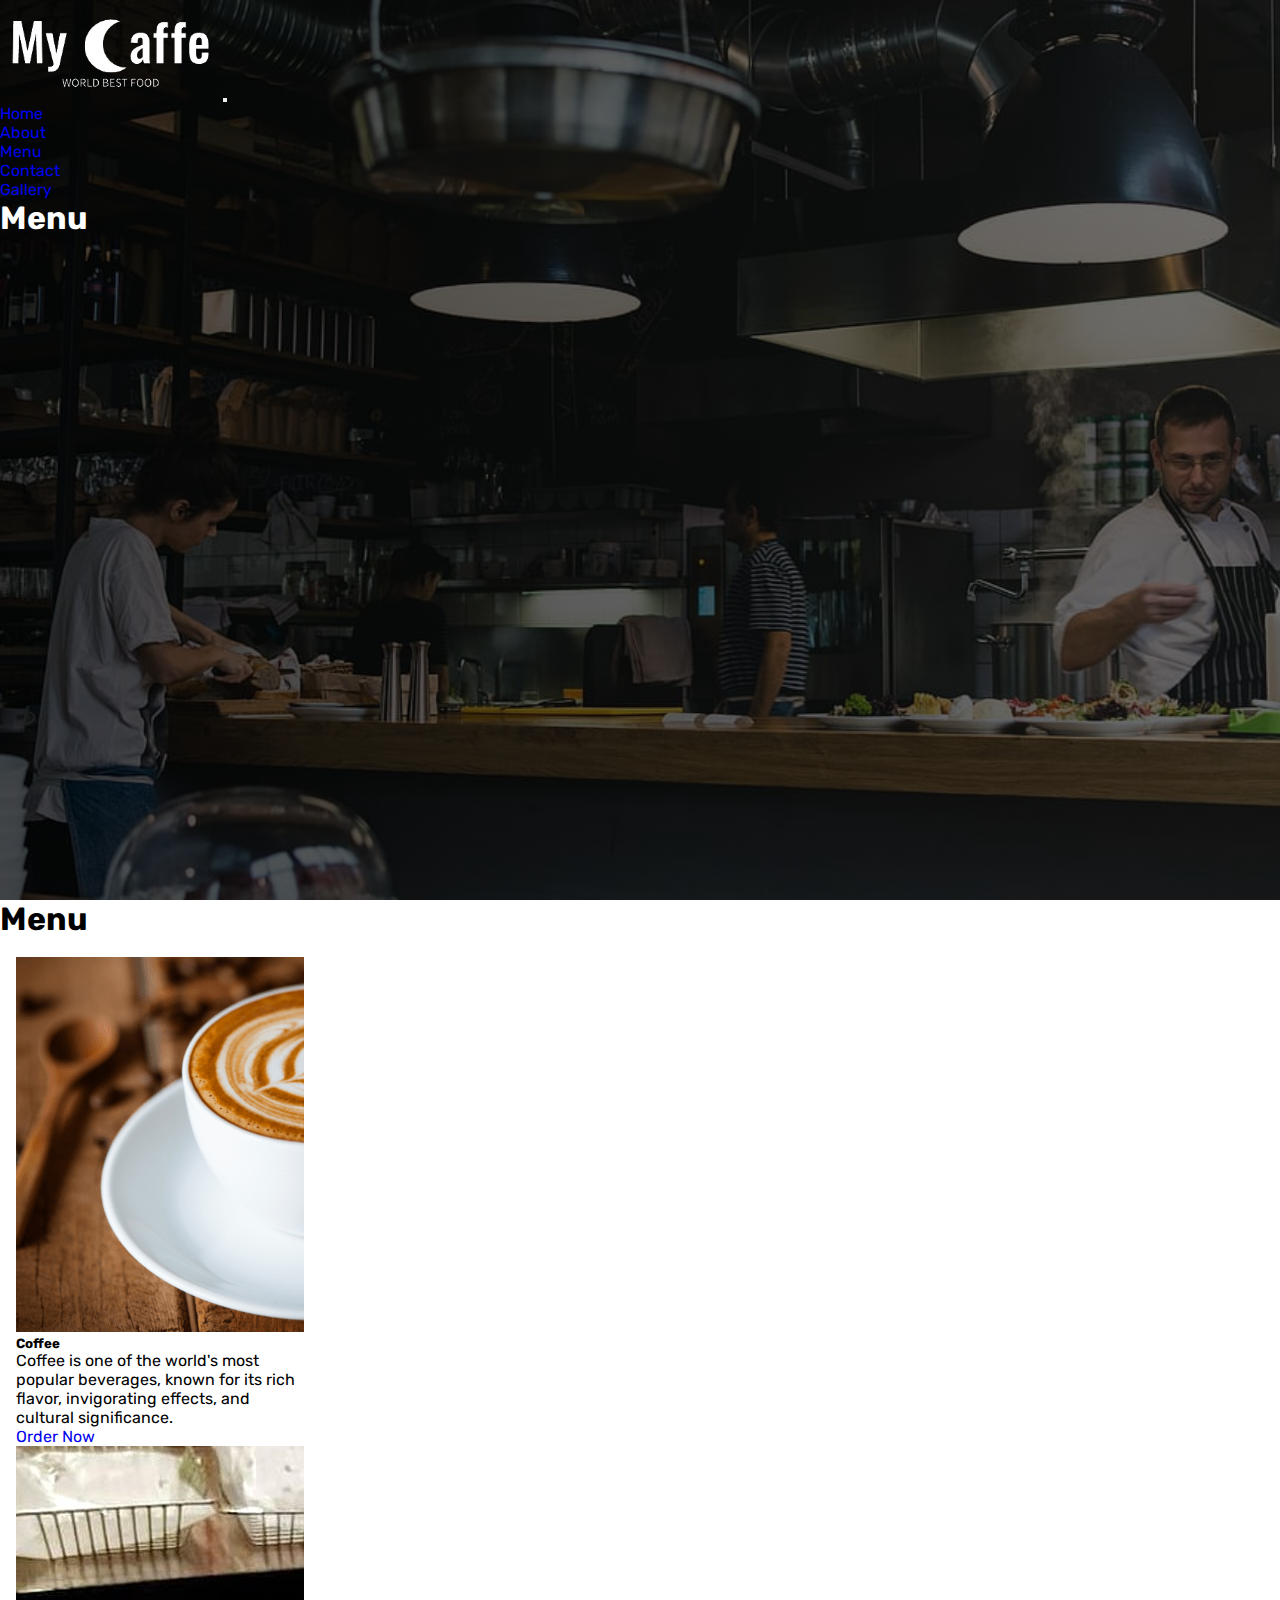
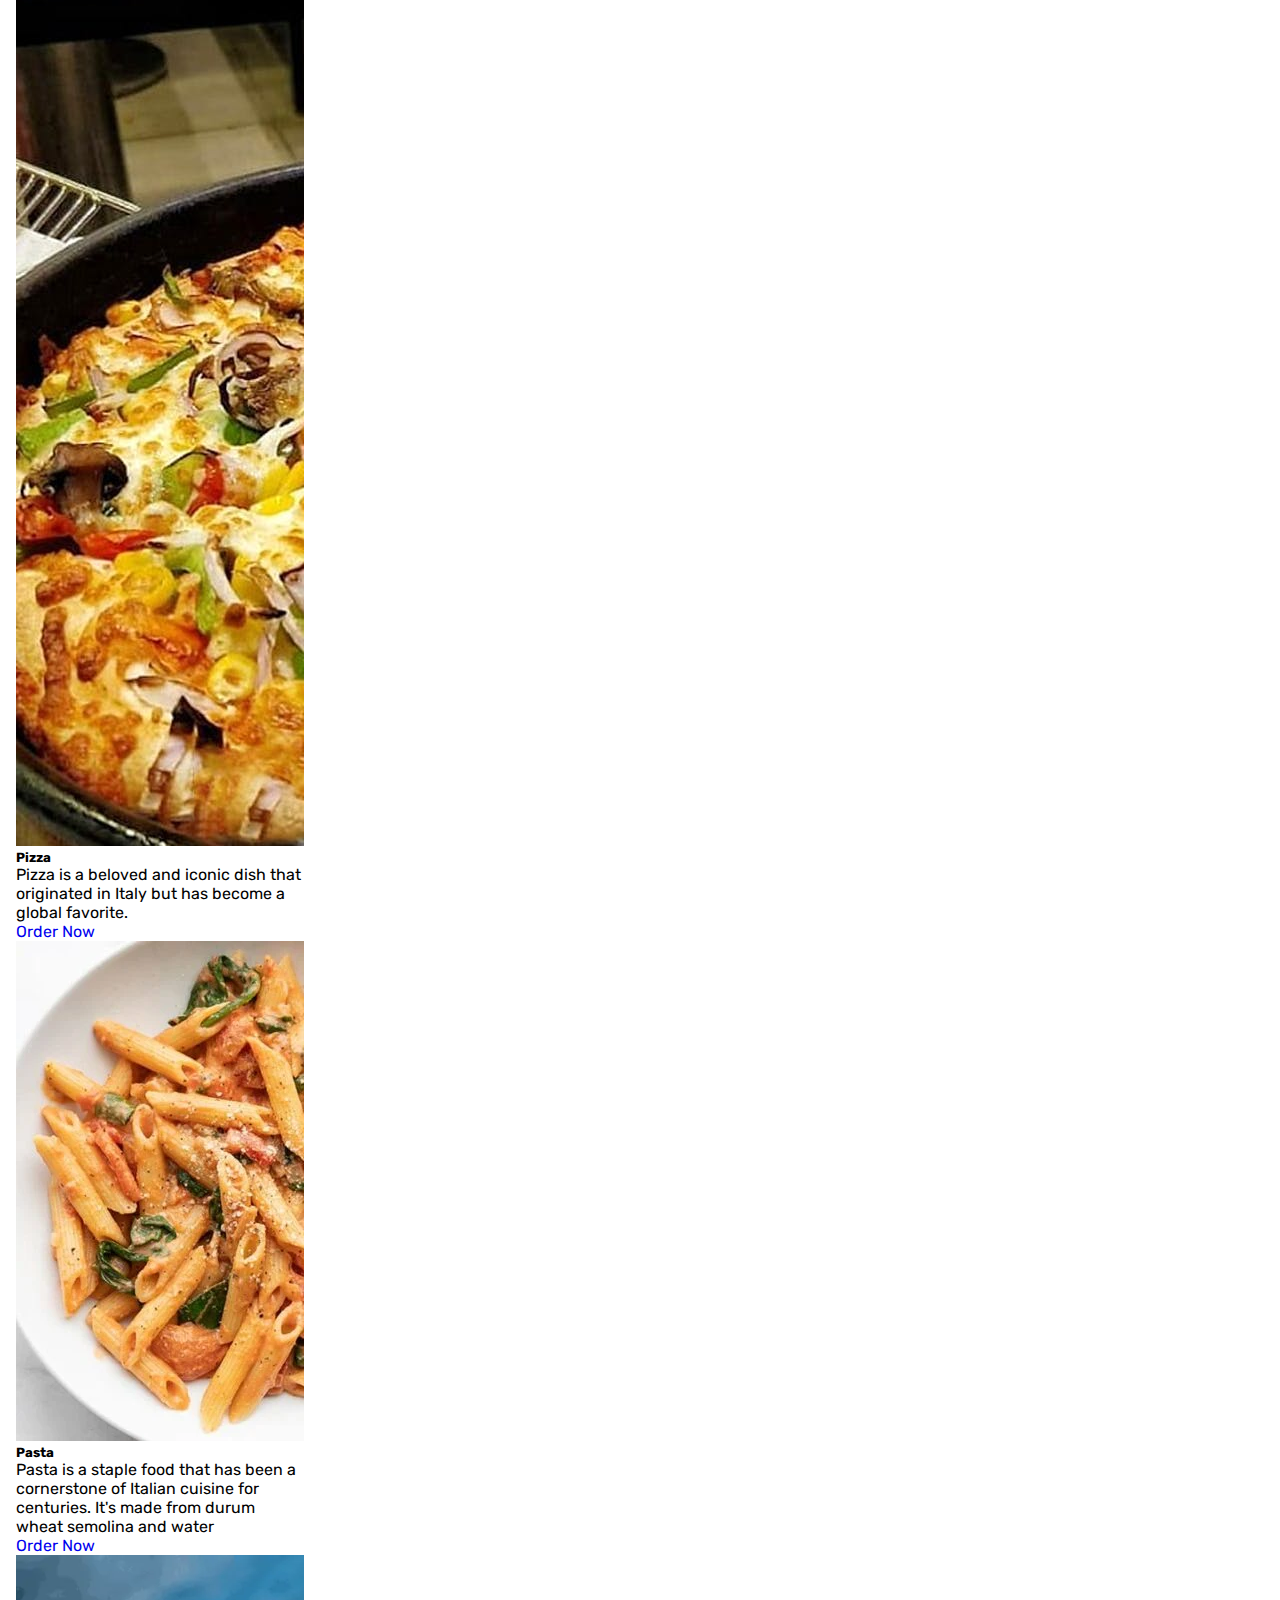
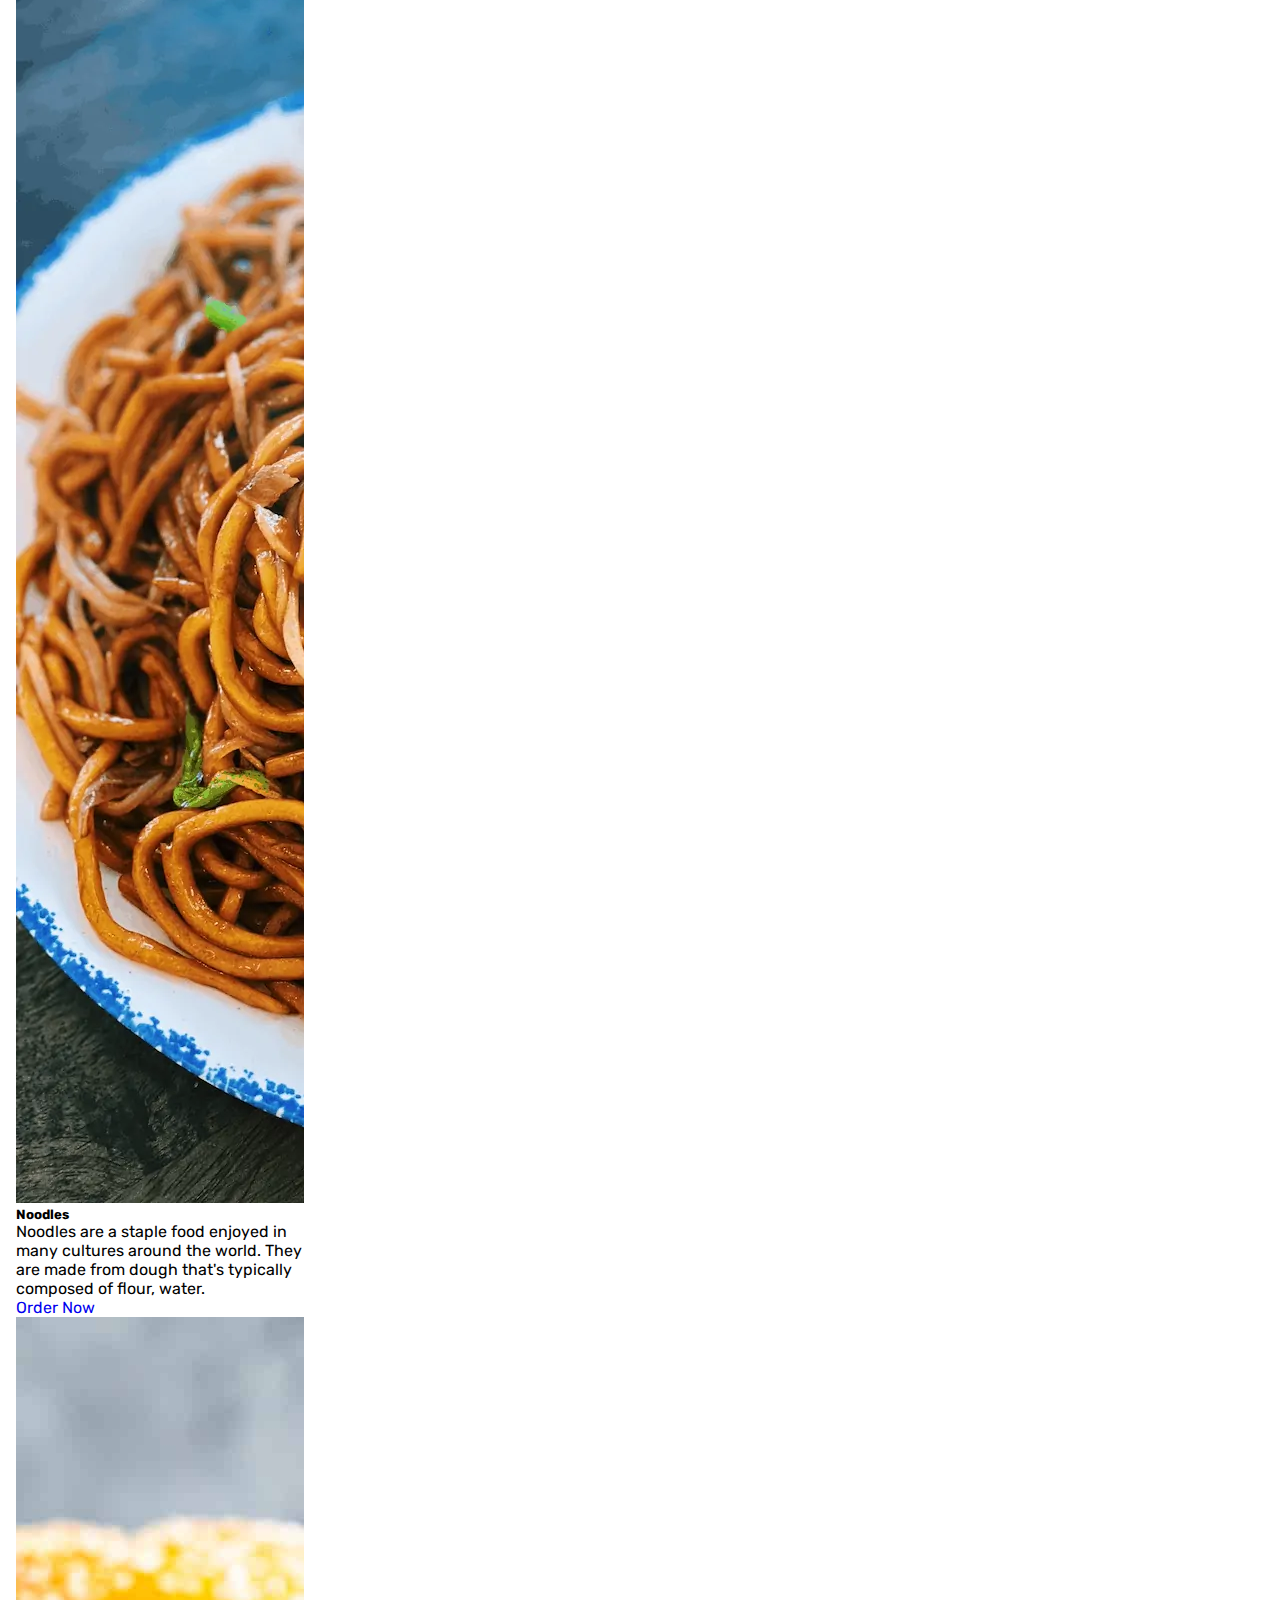
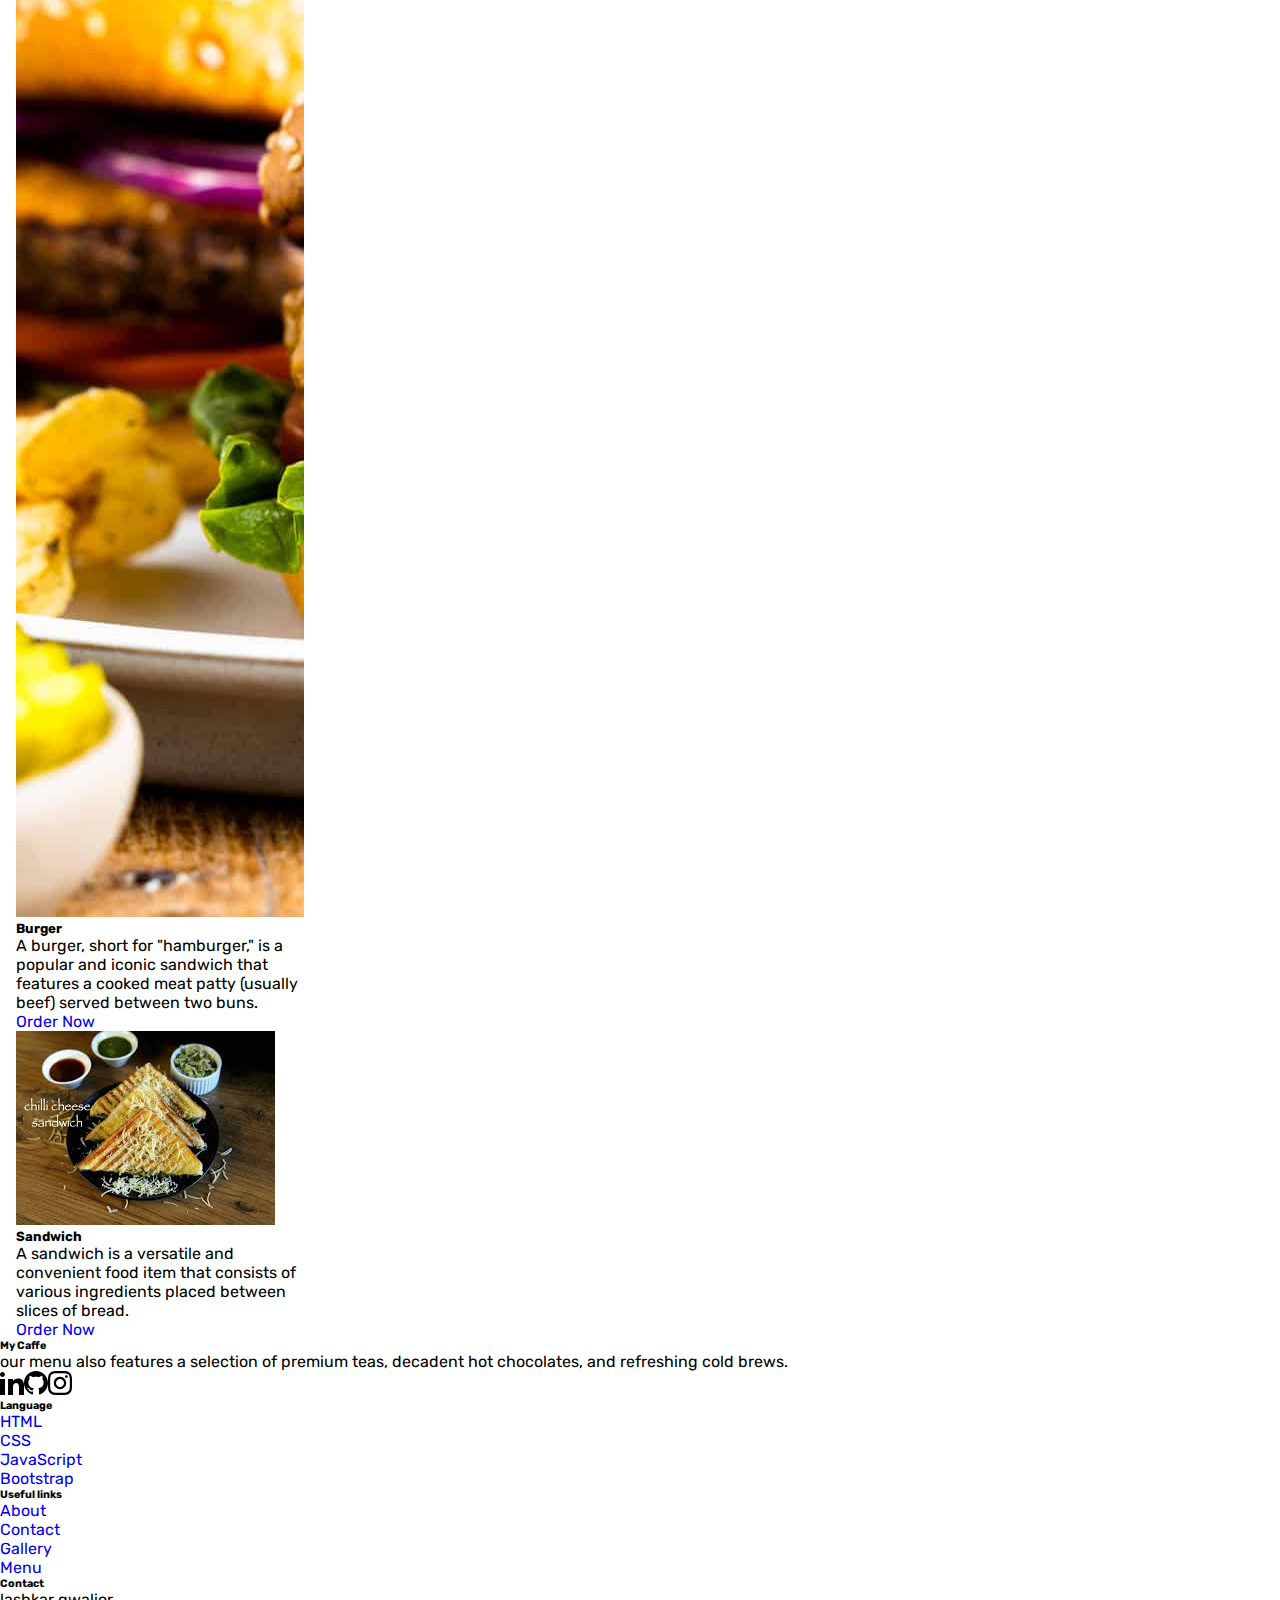
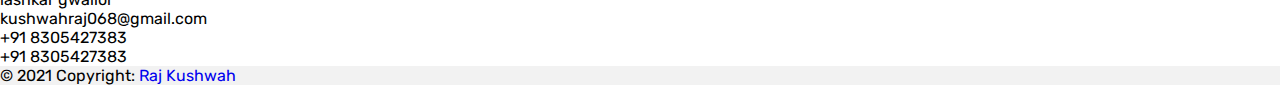
<file: menu.html>
<!doctype html>
<html lang="en">

<head>
    <meta charset="utf-8">
    <meta name="viewport" content="width=device-width, initial-scale=1">
    <link rel="stylesheet" href="./style.css">
    <link href="https://cdn.jsdelivr.net/npm/bootstrap@5.0.2/dist/css/bootstrap.min.css" rel="stylesheet"
        integrity="sha384-EVSTQN3/azprG1Anm3QDgpJLIm9Nao0Yz1ztcQTwFspd3yD65VohhpuuCOmLASjC" crossorigin="anonymous">

    <title>Caffe Website</title>
</head>

<body>
    <section class="section1">
        <nav class="navbar navbar-expand-lg navbar-dark">
            <div class="container">
                <a class="navbar-brand" href="index.html"><img src="./images/logo2.png" alt="" height="100px"></a>
                <button class="navbar-toggler" type="button" data-bs-toggle="collapse" data-bs-target="#navbarNav"
                    aria-controls="navbarNav" aria-expanded="false" aria-label="Toggle navigation">
                    <span class="navbar-toggler-icon"></span>
                </button>

                <div class="collapse navbar-collapse justify-content-end" id="navbarNav">
                    <ul class="navbar-nav">
                        <li class="nav-item">
                            <a class="nav-link active" aria-current="page" href="index.html">Home</a>
                        </li>
                        <li class="nav-item">
                            <a class="nav-link" href="about.html">About</a>
                        </li>
                        <li class="nav-item">
                            <a class="nav-link" href="menu.html">Menu</a>
                        </li>
                        <li class="nav-item">
                            <a class="nav-link" href="contact.html">Contact</a>
                        </li>
                        <li class="nav-item">
                            <a class="nav-link" href="gallery.html">Gallery</a>
                        </li>
                    </ul>
                </div>
            </div>
        </nav>

        <main class="d-flex justify-content-center align-items-center  ">
            <div class=" w-50 h-50 text-center">
                <H1>Menu</H1>
            </div>
        </main>
    </section>



    
    <section>
        <div class="container-fluid multi-card my-4 ">
            <h1 class="text-center">Menu</h1> <br>
            <div class="row  justify-content-center">
                <div class="card mb-4" style="width: 18rem;">
                    <img src="./images/coffee.png" class="card-img-top h-50" alt="...">
                    <div class="card-body">
                        <h5 class="card-title">Coffee</h5>
                        <p class="card-text">Coffee is one of the world's most popular beverages, known for its rich
                            flavor, invigorating effects, and cultural significance.</p>
                        <a href="#" class="btn btn-primary">Order Now</a>
                    </div>
                </div>
                <div class="card mb-4" style="width: 18rem;">
                    <img src="./images/pizza.jpg" class="card-img-top  h-50" alt="...">
                    <div class="card-body">
                        <h5 class="card-title">Pizza</h5>
                        <p class="card-text">Pizza is a beloved and iconic dish that originated in Italy but has become
                            a global favorite.</p>
                        <a href="#" class="btn btn-primary">Order Now</a>
                    </div>
                </div>
                <div class="card mb-4" style="width: 18rem;">
                    <img src="./images/pasta.webp" class="card-img-top  h-50" alt="...">
                    <div class="card-body">
                        <h5 class="card-title">Pasta</h5>
                        <p class="card-text">Pasta is a staple food that has been a cornerstone of Italian cuisine for
                            centuries. It's made from durum wheat semolina and water</p>
                        <a href="#" class="btn btn-primary">Order Now</a>
                    </div>
                </div>
            </div>

       

            <div class="row  justify-content-center">
                <div class="card mb-4" style="width: 18rem;">
                    <img src="./images/noodels.webp" class="card-img-top h-50" alt="...">
                    <div class="card-body">
                        <h5 class="card-title">Noodles</h5>
                        <p class="card-text">Noodles are a staple food enjoyed in many cultures around the world. They are made from dough that's typically composed of flour, water.</p>
                        <a href="#" class="btn btn-primary">Order Now</a>
                    </div>
                </div>
                <div class="card mb-4" style="width: 18rem;">
                    <img src="./images/burger.jpg" class="card-img-top  h-50" alt="...">
                    <div class="card-body">
                        <h5 class="card-title">Burger</h5>
                        <p class="card-text">A burger, short for "hamburger," is a popular and iconic sandwich that features a cooked meat patty (usually beef) served between two buns.</p>
                        <a href="#" class="btn btn-primary">Order Now</a>
                    </div>
                </div>
                <div class="card mb-4" style="width: 18rem;">
                    <img src="./images/sandwich.jpg" class="card-img-top  h-50" alt="...">
                    <div class="card-body">
                        <h5 class="card-title">Sandwich</h5>
                        <p class="card-text">A sandwich is a versatile and convenient food item that consists of various ingredients placed between slices of bread.</p>
                        <a href="#" class="btn btn-primary">Order Now</a>
                    </div>
                </div>
            </div>  
        </div>
    </section>

   

    <footer class="text-center text-lg-start bg-dark text-muted pt-1">
        <section class="">
            <div class="container text-center text-md-start mt-5">
                <div class="row mt-3">
                    <div class="col-md-3 col-lg-4 col-xl-3 mx-auto mb-4">
                        <h6 class="text-uppercase fw-bold mb-4">
                            <i class="fas fa-gem me-3"></i>My Caffe
                        </h6>
                        <p>
                            our menu also features a selection of premium teas, decadent hot chocolates, and refreshing
                            cold brews.
                        </p>

                        <div class="style__SocialMedia-sc-vx03d8-1 fuvwBD mx-1"><a target="_blank"
                                rel="noopener noreferrer" href="https://linkedin.com/in/codewonders" class="mx-2"
                                aria-label="Go To Adenekan Wonderful Linkedin Page" title="Linkedin Page"><svg
                                    xmlns="http://www.w3.org/2000/svg" width="24" height="24" viewBox="0 0 24 24">
                                    <path
                                        d="M4.98 3.5c0 1.381-1.11 2.5-2.48 2.5s-2.48-1.119-2.48-2.5c0-1.38 1.11-2.5 2.48-2.5s2.48 1.12 2.48 2.5zm.02 4.5h-5v16h5v-16zm7.982 0h-4.968v16h4.969v-8.399c0-4.67 6.029-5.052 6.029 0v8.399h4.988v-10.131c0-7.88-8.922-7.593-11.018-3.714v-2.155z">
                                    </path>
                                </svg></a><a target="_blank" rel="noopener noreferrer" 
                                href="https://github.com/adenekan41" class="mx-2" aria-label="Go To Adenekan Wonderful Github Page"
                                title="Github Page"><svg xmlns="http://www.w3.org/2000/svg" width="24" height="24"
                                    viewBox="0 0 24 24">
                                    <path
                                        d="M12 0c-6.626 0-12 5.373-12 12 0 5.302 3.438 9.8 8.207 11.387.599.111.793-.261.793-.577v-2.234c-3.338.726-4.033-1.416-4.033-1.416-.546-1.387-1.333-1.756-1.333-1.756-1.089-.745.083-.729.083-.729 1.205.084 1.839 1.237 1.839 1.237 1.07 1.834 2.807 1.304 3.492.997.107-.775.418-1.305.762-1.604-2.665-.305-5.467-1.334-5.467-5.931 0-1.311.469-2.381 1.236-3.221-.124-.303-.535-1.524.117-3.176 0 0 1.008-.322 3.301 1.23.957-.266 1.983-.399 3.003-.404 1.02.005 2.047.138 3.006.404 2.291-1.552 3.297-1.23 3.297-1.23.653 1.653.242 2.874.118 3.176.77.84 1.235 1.911 1.235 3.221 0 4.609-2.807 5.624-5.479 5.921.43.372.823 1.102.823 2.222v3.293c0 .319.192.694.801.576 4.765-1.589 8.199-6.086 8.199-11.386 0-6.627-5.373-12-12-12z">
                                    </path>
                                </svg></a><a target="_blank" rel="noopener noreferrer"
                                href="https://instagram.com/codewonders" class="mx-2"
                                aria-label="Go To Adenekan Wonderful Instagram Page" title="Instagram Page"><svg
                                    xmlns="http://www.w3.org/2000/svg" width="24" height="24" viewBox="0 0 24 24">
                                    <path
                                        d="M12 2.163c3.204 0 3.584.012 4.85.07 3.252.148 4.771 1.691 4.919 4.919.058 1.265.069 1.645.069 4.849 0 3.205-.012 3.584-.069 4.849-.149 3.225-1.664 4.771-4.919 4.919-1.266.058-1.644.07-4.85.07-3.204 0-3.584-.012-4.849-.07-3.26-.149-4.771-1.699-4.919-4.92-.058-1.265-.07-1.644-.07-4.849 0-3.204.013-3.583.07-4.849.149-3.227 1.664-4.771 4.919-4.919 1.266-.057 1.645-.069 4.849-.069zm0-2.163c-3.259 0-3.667.014-4.947.072-4.358.2-6.78 2.618-6.98 6.98-.059 1.281-.073 1.689-.073 4.948 0 3.259.014 3.668.072 4.948.2 4.358 2.618 6.78 6.98 6.98 1.281.058 1.689.072 4.948.072 3.259 0 3.668-.014 4.948-.072 4.354-.2 6.782-2.618 6.979-6.98.059-1.28.073-1.689.073-4.948 0-3.259-.014-3.667-.072-4.947-.196-4.354-2.617-6.78-6.979-6.98-1.281-.059-1.69-.073-4.949-.073zm0 5.838c-3.403 0-6.162 2.759-6.162 6.162s2.759 6.163 6.162 6.163 6.162-2.759 6.162-6.163c0-3.403-2.759-6.162-6.162-6.162zm0 10.162c-2.209 0-4-1.79-4-4 0-2.209 1.791-4 4-4s4 1.791 4 4c0 2.21-1.791 4-4 4zm6.406-11.845c-.796 0-1.441.645-1.441 1.44s.645 1.44 1.441 1.44c.795 0 1.439-.645 1.439-1.44s-.644-1.44-1.439-1.44z">
                                    </path>
                                </svg></a></div>
                    </div>

                    <div class="col-md-2 col-lg-2 col-xl-2 mx-auto mb-4">
                        <h6 class="text-uppercase fw-bold mb-4">
                            Language
                        </h6>
                        <p>
                            <a href="#!" class="text-reset">HTML</a>
                        </p>
                        <p>
                            <a href="#!" class="text-reset">CSS</a>
                        </p>
                        <p>
                            <a href="#!" class="text-reset">JavaScript</a>
                        </p>
                        <p>
                            <a href="#!" class="text-reset">Bootstrap</a>
                        </p>
                    </div>

                    <div class="col-md-3 col-lg-2 col-xl-2 mx-auto mb-4">
                        <h6 class="text-uppercase fw-bold mb-4">
                            Useful links
                        </h6>
                        <p>
                            <a href="#" class="text-reset">About</a>
                        </p>
                        <p>
                            <a href="#!" class="text-reset">Contact</a>
                        </p>
                        <p>
                            <a href="#!" class="text-reset">Gallery</a>
                        </p>
                        <p>
                            <a href="#!" class="text-reset">Menu</a>
                        </p>
                    </div>

                    <div class="col-md-4 col-lg-3 col-xl-3 mx-auto mb-md-0 mb-4">
                        <h6 class="text-uppercase fw-bold mb-4">Contact</h6>
                        <p><i class="fas fa-home me-3"></i> lashkar gwalior</p>
                        <p>
                            <i class="fas fa-envelope me-3"></i>
                            kushwahraj068@gmail.com
                        </p>
                        <p><i class="fas fa-phone me-3"></i> +91 8305427383</p>
                        <p><i class="fas fa-print me-3"></i> +91 8305427383</p>
                    </div>
                </div>
            </div>
        </section>


        <div class="text-center p-4" style="background-color: rgba(0, 0, 0, 0.05);">
            © 2021 Copyright:
            <a class="text-reset fw-bold" href="#">Raj Kushwah</a>
        </div>
    </footer>

    <script src="https://cdn.jsdelivr.net/npm/bootstrap@5.0.2/dist/js/bootstrap.bundle.min.js"
        integrity="sha384-MrcW6ZMFYlzcLA8Nl+NtUVF0sA7MsXsP1UyJoMp4YLEuNSfAP+JcXn/tWtIaxVXM"
        crossorigin="anonymous"></script>
</body>

</html>
</file>
<file: style.css>
@import url('https://fonts.googleapis.com/css2?family=Oswald:wght@200;300&family=Rubik&display=swap');

* {
    margin: 0;
    padding: 0;
    box-sizing: border-box;
    font-family: 'Oswald', sans-serif;
    font-family: 'Rubik', sans-serif;
    text-decoration: none;
    overflow-x: hidden;
}

a{
    text-decoration: none;
}

.section1 {
    padding: 0;
    background-image:
        linear-gradient(to right,
            rgb(0, 0, 0 ,0.7),
            rgba(17, 17, 17, 0.6)), url(./images/gall2.jpg);
    background-repeat: no-repeat;
    background-size: cover;
    width: 100%;
    height: 100vh;
}

main {
    min-height: 70vh;
    height: fit-content;
    /* background-color: #13111F; */
    color: #fff;
}

.multi-card {
    margin: 0 auto;
}

.card {
    margin: 0 1rem;
}
</file>
